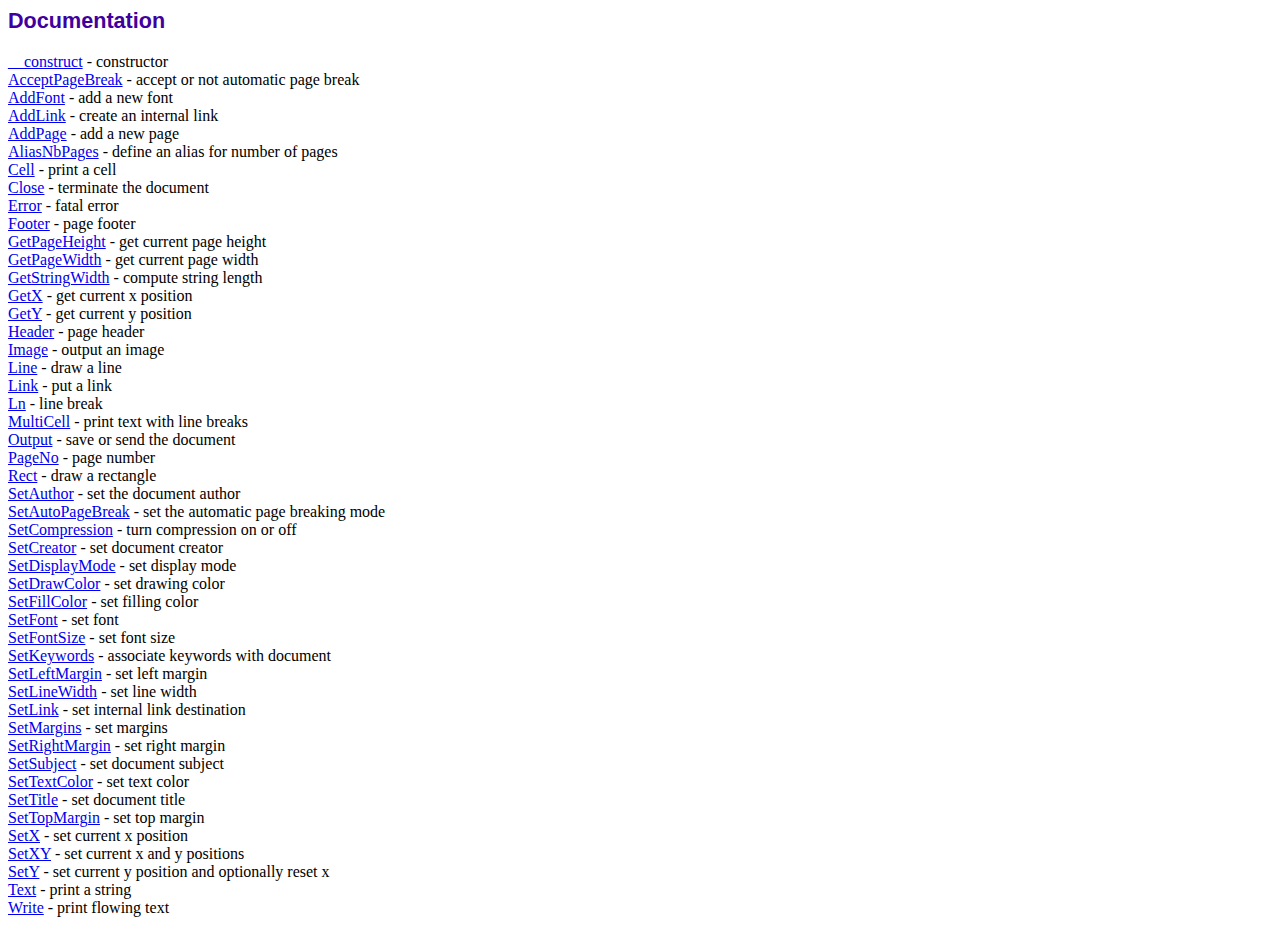
<file: fpdf/doc/index.htm>
<!DOCTYPE html PUBLIC "-//W3C//DTD HTML 4.01 Transitional//EN">
<html>
<head>
<meta http-equiv="Content-Type" content="text/html; charset=UTF-8">
<title>Documentation</title>
<link type="text/css" rel="stylesheet" href="../fpdf.css">
</head>
<body>
<h1>Documentation</h1>
<a href="__construct.htm">__construct</a> - constructor<br>
<a href="acceptpagebreak.htm">AcceptPageBreak</a> - accept or not automatic page break<br>
<a href="addfont.htm">AddFont</a> - add a new font<br>
<a href="addlink.htm">AddLink</a> - create an internal link<br>
<a href="addpage.htm">AddPage</a> - add a new page<br>
<a href="aliasnbpages.htm">AliasNbPages</a> - define an alias for number of pages<br>
<a href="cell.htm">Cell</a> - print a cell<br>
<a href="close.htm">Close</a> - terminate the document<br>
<a href="error.htm">Error</a> - fatal error<br>
<a href="footer.htm">Footer</a> - page footer<br>
<a href="getpageheight.htm">GetPageHeight</a> - get current page height<br>
<a href="getpagewidth.htm">GetPageWidth</a> - get current page width<br>
<a href="getstringwidth.htm">GetStringWidth</a> - compute string length<br>
<a href="getx.htm">GetX</a> - get current x position<br>
<a href="gety.htm">GetY</a> - get current y position<br>
<a href="header.htm">Header</a> - page header<br>
<a href="image.htm">Image</a> - output an image<br>
<a href="line.htm">Line</a> - draw a line<br>
<a href="link.htm">Link</a> - put a link<br>
<a href="ln.htm">Ln</a> - line break<br>
<a href="multicell.htm">MultiCell</a> - print text with line breaks<br>
<a href="output.htm">Output</a> - save or send the document<br>
<a href="pageno.htm">PageNo</a> - page number<br>
<a href="rect.htm">Rect</a> - draw a rectangle<br>
<a href="setauthor.htm">SetAuthor</a> - set the document author<br>
<a href="setautopagebreak.htm">SetAutoPageBreak</a> - set the automatic page breaking mode<br>
<a href="setcompression.htm">SetCompression</a> - turn compression on or off<br>
<a href="setcreator.htm">SetCreator</a> - set document creator<br>
<a href="setdisplaymode.htm">SetDisplayMode</a> - set display mode<br>
<a href="setdrawcolor.htm">SetDrawColor</a> - set drawing color<br>
<a href="setfillcolor.htm">SetFillColor</a> - set filling color<br>
<a href="setfont.htm">SetFont</a> - set font<br>
<a href="setfontsize.htm">SetFontSize</a> - set font size<br>
<a href="setkeywords.htm">SetKeywords</a> - associate keywords with document<br>
<a href="setleftmargin.htm">SetLeftMargin</a> - set left margin<br>
<a href="setlinewidth.htm">SetLineWidth</a> - set line width<br>
<a href="setlink.htm">SetLink</a> - set internal link destination<br>
<a href="setmargins.htm">SetMargins</a> - set margins<br>
<a href="setrightmargin.htm">SetRightMargin</a> - set right margin<br>
<a href="setsubject.htm">SetSubject</a> - set document subject<br>
<a href="settextcolor.htm">SetTextColor</a> - set text color<br>
<a href="settitle.htm">SetTitle</a> - set document title<br>
<a href="settopmargin.htm">SetTopMargin</a> - set top margin<br>
<a href="setx.htm">SetX</a> - set current x position<br>
<a href="setxy.htm">SetXY</a> - set current x and y positions<br>
<a href="sety.htm">SetY</a> - set current y position and optionally reset x<br>
<a href="text.htm">Text</a> - print a string<br>
<a href="write.htm">Write</a> - print flowing text<br>
</body>
</html>
</file>
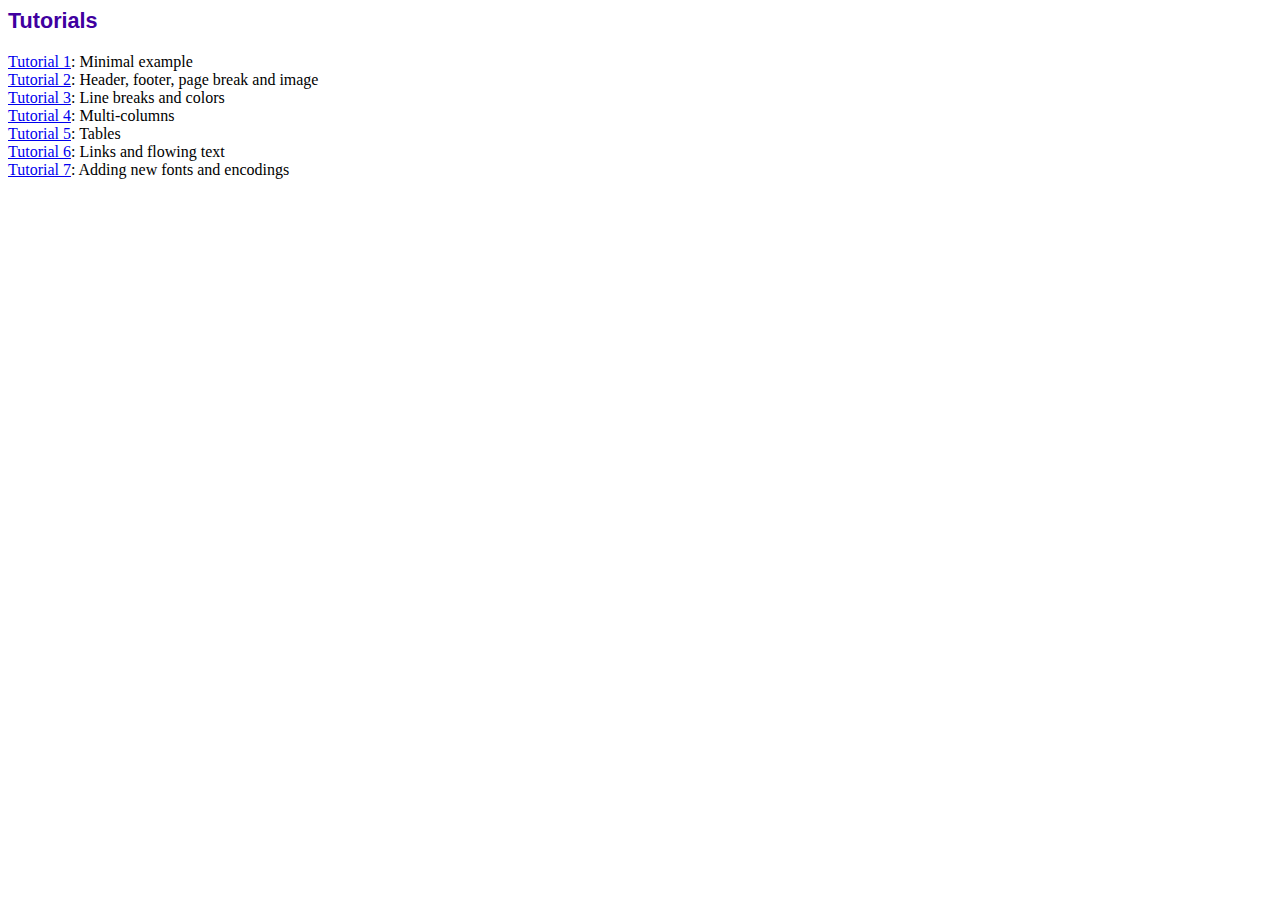
<file: fpdf/tutorial/index.htm>
<!DOCTYPE html PUBLIC "-//W3C//DTD HTML 4.01 Transitional//EN">
<html>
<head>
<meta http-equiv="Content-Type" content="text/html; charset=UTF-8">
<title>Tutorials</title>
<link type="text/css" rel="stylesheet" href="../fpdf.css">
</head>
<body>
<h1>Tutorials</h1>
<ul style="list-style-type:none; margin-left:0; padding-left:0">
<li><a href="tuto1.htm">Tutorial 1</a>: Minimal example</li>
<li><a href="tuto2.htm">Tutorial 2</a>: Header, footer, page break and image</li>
<li><a href="tuto3.htm">Tutorial 3</a>: Line breaks and colors</li>
<li><a href="tuto4.htm">Tutorial 4</a>: Multi-columns</li>
<li><a href="tuto5.htm">Tutorial 5</a>: Tables</li>
<li><a href="tuto6.htm">Tutorial 6</a>: Links and flowing text</li>
<li><a href="tuto7.htm">Tutorial 7</a>: Adding new fonts and encodings</li>
</ul>
</body>
</html>
</file>
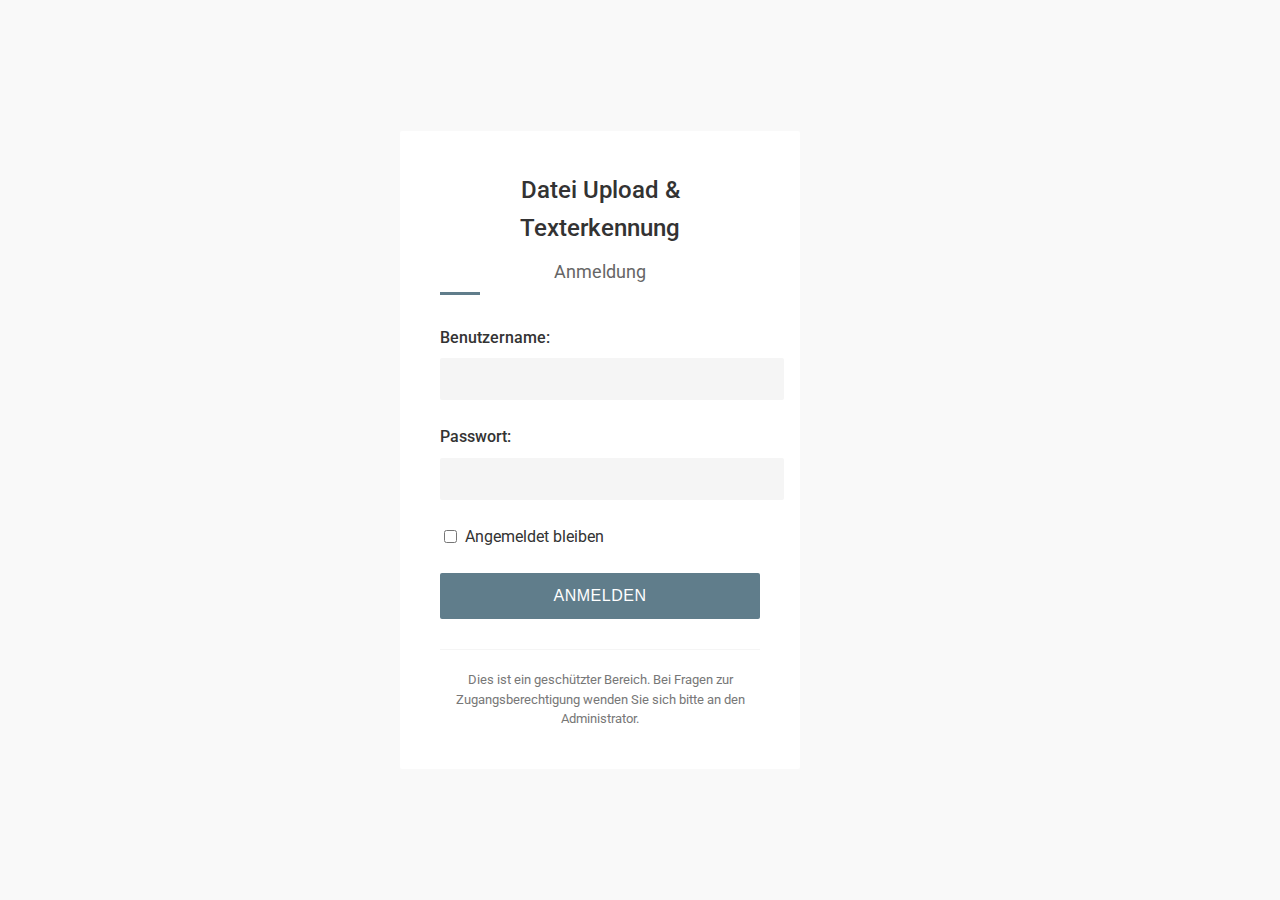
<file: login.html>
<!DOCTYPE html>
<html lang="de">
<head>
    <meta charset="UTF-8">
    <meta name="viewport" content="width=device-width, initial-scale=1.0">
    <title>Login - Datei Upload & Texterkennung</title>
    
    <!-- Google Fonts -->
    <link rel="preconnect" href="https://fonts.googleapis.com">
    <link rel="preconnect" href="https://fonts.gstatic.com" crossorigin>
    <link href="https://fonts.googleapis.com/css2?family=Roboto:wght@300;400;500;700&display=swap" rel="stylesheet">
    
    <!-- CSS-Dateien -->
    <link rel="stylesheet" href="styles/main.css">
    <link rel="stylesheet" href="styles/layout.css">
    <link rel="stylesheet" href="styles/components.css">
    <link rel="stylesheet" href="styles/login.css">
</head>
<body>
    <div class="login-container">
        <div class="login-box">
            <h1>Datei Upload & Texterkennung</h1>
            <h2>Anmeldung</h2>
            
            <div id="login-message" class="message hidden"></div>
            
            <form id="login-form" action="auth/login.php" method="post">
                <div class="form-group">
                    <label for="username">Benutzername:</label>
                    <input type="text" id="username" name="username" required>
                </div>
                
                <div class="form-group">
                    <label for="password">Passwort:</label>
                    <input type="password" id="password" name="password" required>
                </div>
                
                <div class="form-group remember-me">
                    <input type="checkbox" id="remember" name="remember">
                    <label for="remember">Angemeldet bleiben</label>
                </div>
                
                <button type="submit" class="btn btn-primary btn-full">Anmelden</button>
            </form>
            
            <div class="login-info">
                <p>Dies ist ein geschützter Bereich. Bei Fragen zur Zugangsberechtigung wenden Sie sich bitte an den Administrator.</p>
            </div>
        </div>
    </div>
    
    <script src="js/login.js"></script>
</body>
</html>
</file>
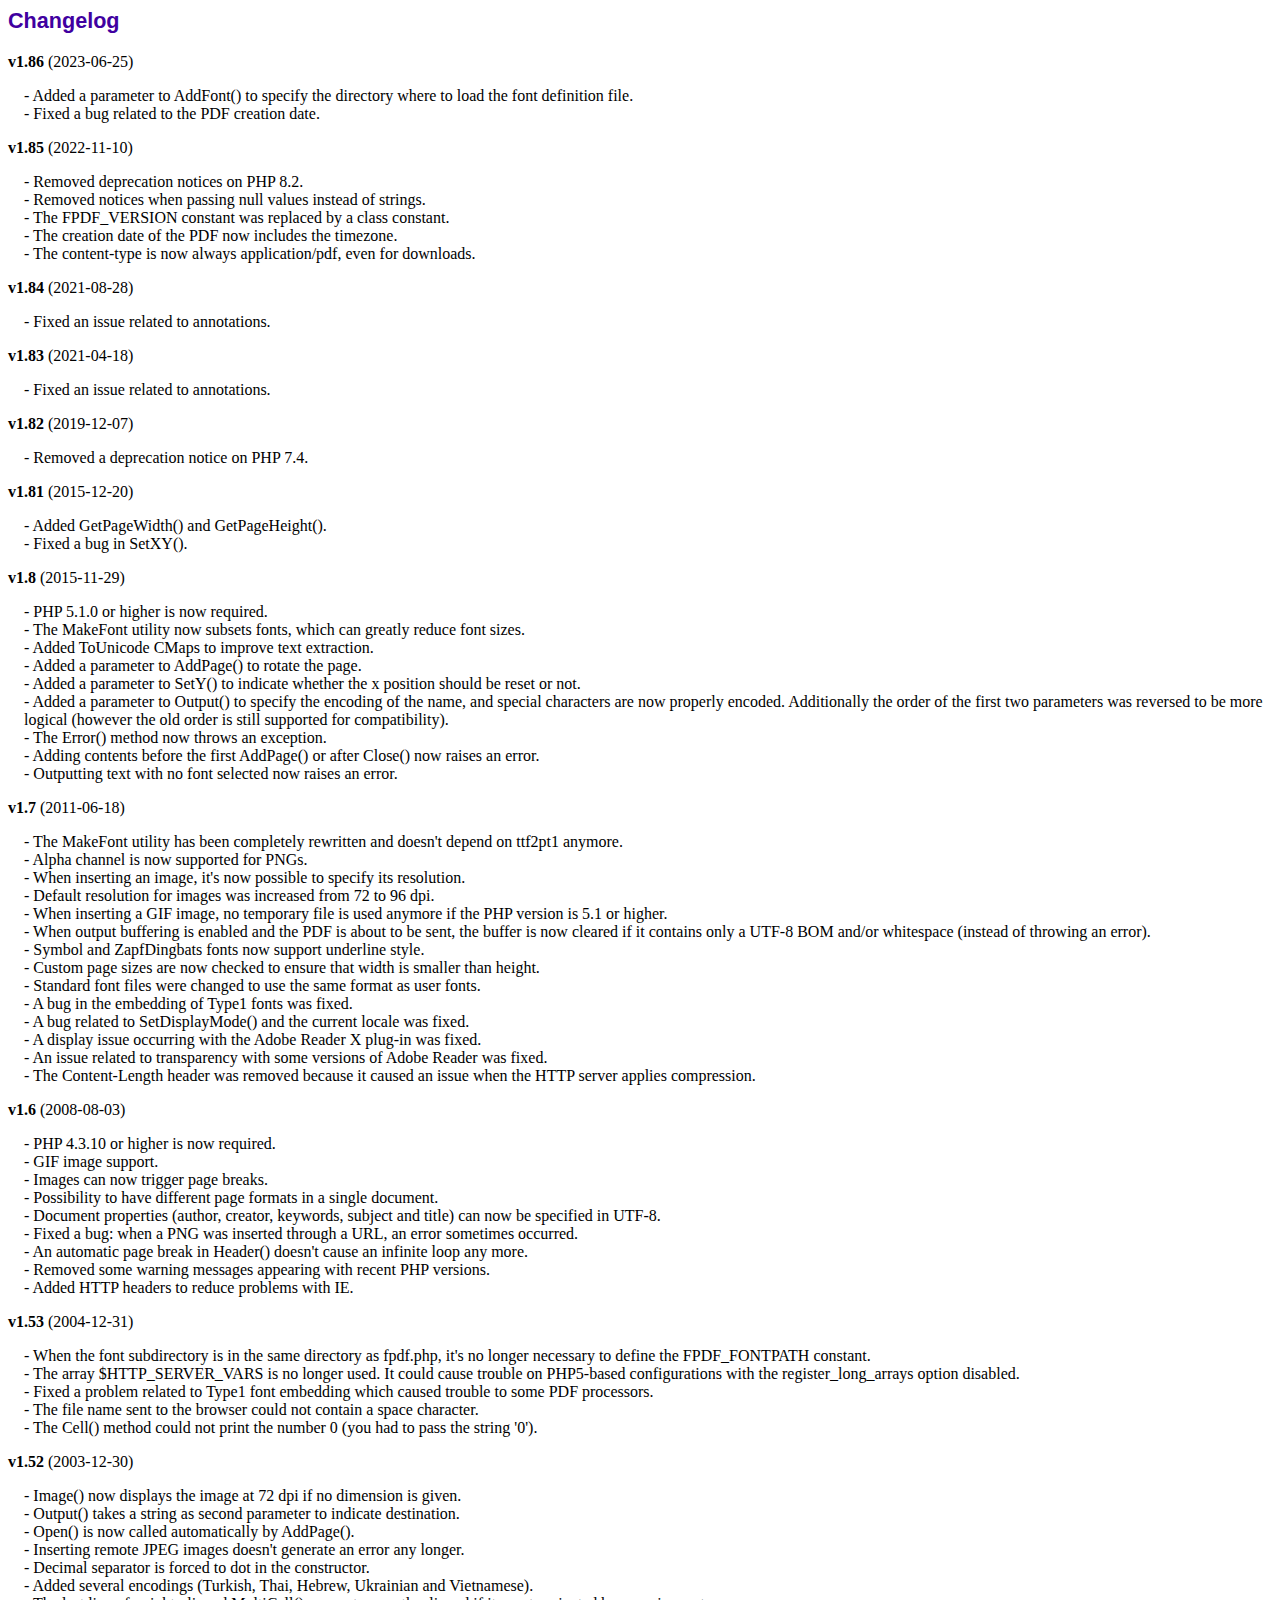
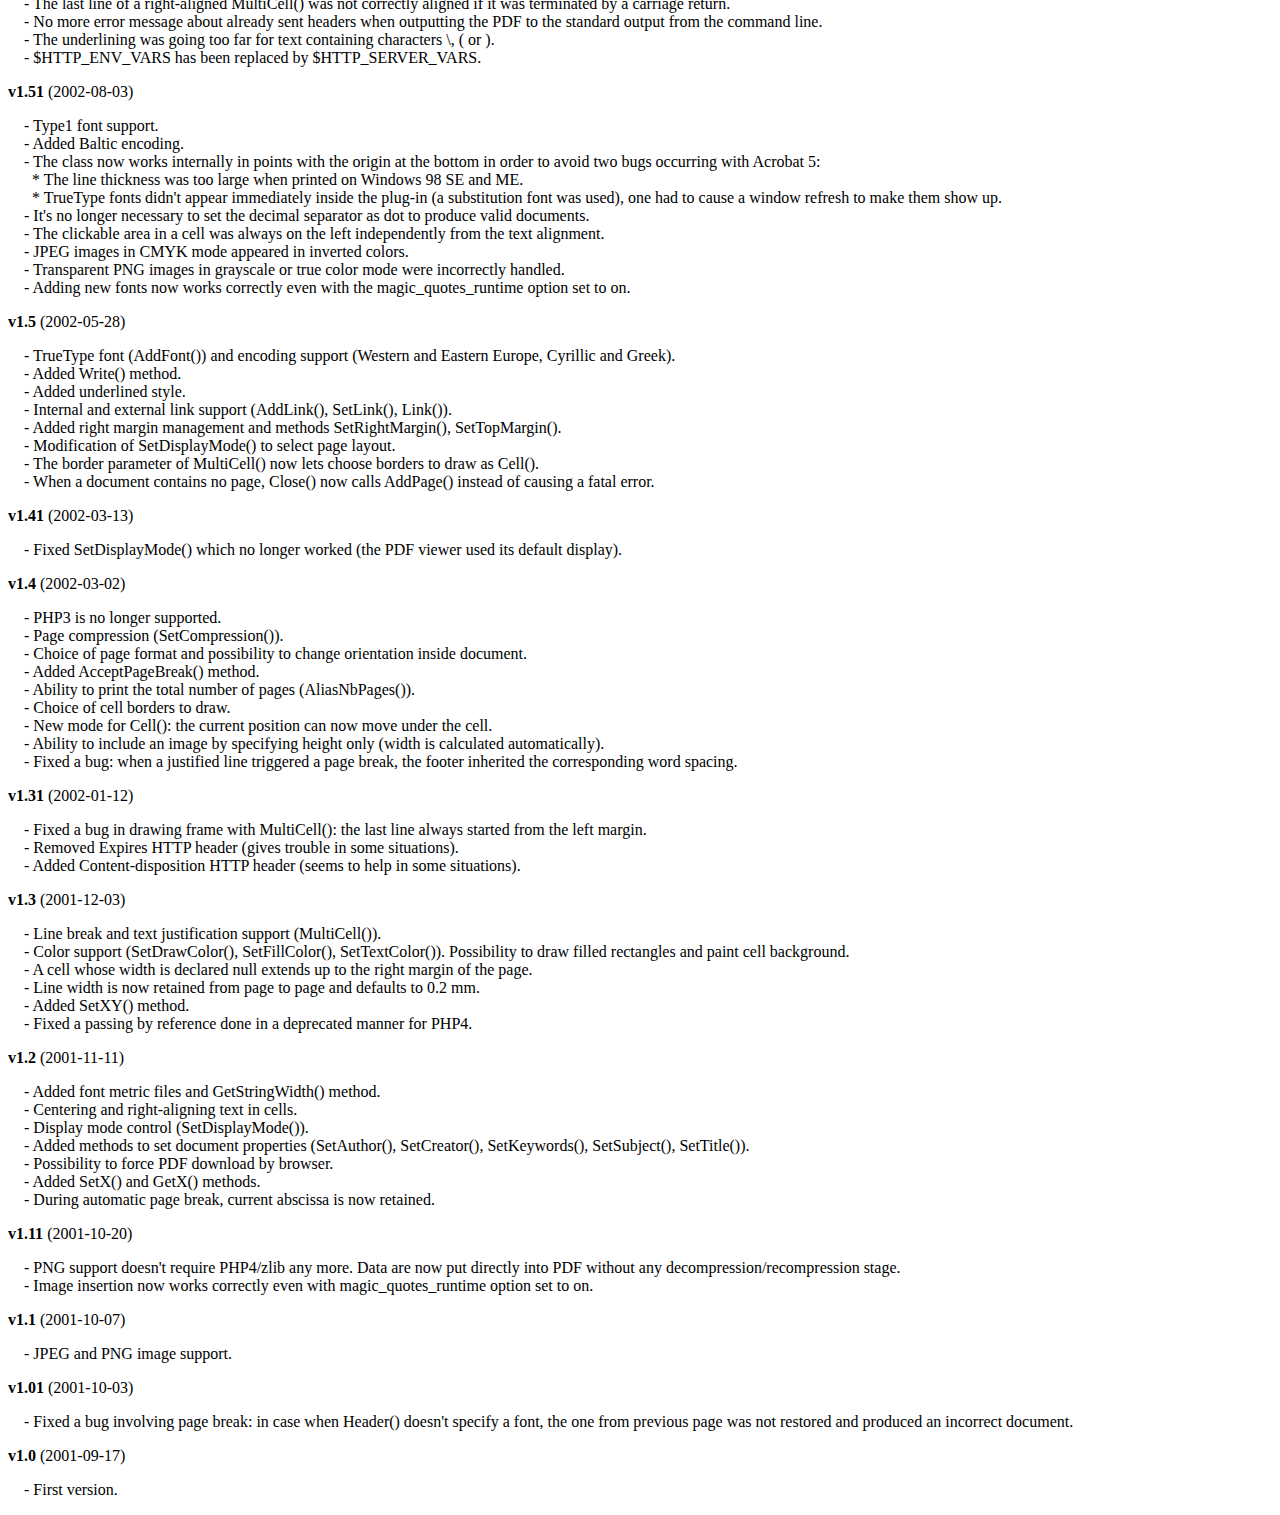
<file: fpdf/changelog.htm>
<!DOCTYPE html PUBLIC "-//W3C//DTD HTML 4.01 Transitional//EN">
<html>
<head>
<meta http-equiv="Content-Type" content="text/html; charset=UTF-8">
<title>Changelog</title>
<link type="text/css" rel="stylesheet" href="fpdf.css">
<style type="text/css">
dd {margin:1em 0 1em 1em}
</style>
</head>
<body>
<h1>Changelog</h1>
<dl>
<dt><strong>v1.86</strong> (2023-06-25)</dt>
<dd>
- Added a parameter to AddFont() to specify the directory where to load the font definition file.<br>
- Fixed a bug related to the PDF creation date.<br>
</dd>
<dt><strong>v1.85</strong> (2022-11-10)</dt>
<dd>
- Removed deprecation notices on PHP 8.2.<br>
- Removed notices when passing null values instead of strings.<br>
- The FPDF_VERSION constant was replaced by a class constant.<br>
- The creation date of the PDF now includes the timezone.<br>
- The content-type is now always application/pdf, even for downloads.<br>
</dd>
<dt><strong>v1.84</strong> (2021-08-28)</dt>
<dd>
- Fixed an issue related to annotations.<br>
</dd>
<dt><strong>v1.83</strong> (2021-04-18)</dt>
<dd>
- Fixed an issue related to annotations.<br>
</dd>
<dt><strong>v1.82</strong> (2019-12-07)</dt>
<dd>
- Removed a deprecation notice on PHP 7.4.<br>
</dd>
<dt><strong>v1.81</strong> (2015-12-20)</dt>
<dd>
- Added GetPageWidth() and GetPageHeight().<br>
- Fixed a bug in SetXY().<br>
</dd>
<dt><strong>v1.8</strong> (2015-11-29)</dt>
<dd>
- PHP 5.1.0 or higher is now required.<br>
- The MakeFont utility now subsets fonts, which can greatly reduce font sizes.<br>
- Added ToUnicode CMaps to improve text extraction.<br>
- Added a parameter to AddPage() to rotate the page.<br>
- Added a parameter to SetY() to indicate whether the x position should be reset or not.<br>
- Added a parameter to Output() to specify the encoding of the name, and special characters are now properly encoded. Additionally the order of the first two parameters was reversed to be more logical (however the old order is still supported for compatibility).<br>
- The Error() method now throws an exception.<br>
- Adding contents before the first AddPage() or after Close() now raises an error.<br>
- Outputting text with no font selected now raises an error.<br>
</dd>
<dt><strong>v1.7</strong> (2011-06-18)</dt>
<dd>
- The MakeFont utility has been completely rewritten and doesn't depend on ttf2pt1 anymore.<br>
- Alpha channel is now supported for PNGs.<br>
- When inserting an image, it's now possible to specify its resolution.<br>
- Default resolution for images was increased from 72 to 96 dpi.<br>
- When inserting a GIF image, no temporary file is used anymore if the PHP version is 5.1 or higher.<br>
- When output buffering is enabled and the PDF is about to be sent, the buffer is now cleared if it contains only a UTF-8 BOM and/or whitespace (instead of throwing an error).<br>
- Symbol and ZapfDingbats fonts now support underline style.<br>
- Custom page sizes are now checked to ensure that width is smaller than height.<br>
- Standard font files were changed to use the same format as user fonts.<br>
- A bug in the embedding of Type1 fonts was fixed.<br>
- A bug related to SetDisplayMode() and the current locale was fixed.<br>
- A display issue occurring with the Adobe Reader X plug-in was fixed.<br>
- An issue related to transparency with some versions of Adobe Reader was fixed.<br>
- The Content-Length header was removed because it caused an issue when the HTTP server applies compression.<br>
</dd>
<dt><strong>v1.6</strong> (2008-08-03)</dt>
<dd>
- PHP 4.3.10 or higher is now required.<br>
- GIF image support.<br>
- Images can now trigger page breaks.<br>
- Possibility to have different page formats in a single document.<br>
- Document properties (author, creator, keywords, subject and title) can now be specified in UTF-8.<br>
- Fixed a bug: when a PNG was inserted through a URL, an error sometimes occurred.<br>
- An automatic page break in Header() doesn't cause an infinite loop any more.<br>
- Removed some warning messages appearing with recent PHP versions.<br>
- Added HTTP headers to reduce problems with IE.<br>
</dd>
<dt><strong>v1.53</strong> (2004-12-31)</dt>
<dd>
- When the font subdirectory is in the same directory as fpdf.php, it's no longer necessary to define the FPDF_FONTPATH constant.<br>
- The array $HTTP_SERVER_VARS is no longer used. It could cause trouble on PHP5-based configurations with the register_long_arrays option disabled.<br>
- Fixed a problem related to Type1 font embedding which caused trouble to some PDF processors.<br>
- The file name sent to the browser could not contain a space character.<br>
- The Cell() method could not print the number 0 (you had to pass the string '0').<br>
</dd>
<dt><strong>v1.52</strong> (2003-12-30)</dt>
<dd>
- Image() now displays the image at 72 dpi if no dimension is given.<br>
- Output() takes a string as second parameter to indicate destination.<br>
- Open() is now called automatically by AddPage().<br>
- Inserting remote JPEG images doesn't generate an error any longer.<br>
- Decimal separator is forced to dot in the constructor.<br>
- Added several encodings (Turkish, Thai, Hebrew, Ukrainian and Vietnamese).<br>
- The last line of a right-aligned MultiCell() was not correctly aligned if it was terminated by a carriage return.<br>
- No more error message about already sent headers when outputting the PDF to the standard output from the command line.<br>
- The underlining was going too far for text containing characters \, ( or ).<br>
- $HTTP_ENV_VARS has been replaced by $HTTP_SERVER_VARS.<br>
</dd>
<dt><strong>v1.51</strong> (2002-08-03)</dt>
<dd>
- Type1 font support.<br>
- Added Baltic encoding.<br>
- The class now works internally in points with the origin at the bottom in order to avoid two bugs occurring with Acrobat 5:<br>&nbsp;&nbsp;* The line thickness was too large when printed on Windows 98 SE and ME.<br>&nbsp;&nbsp;* TrueType fonts didn't appear immediately inside the plug-in (a substitution font was used), one had to cause a window refresh to make them show up.<br>
- It's no longer necessary to set the decimal separator as dot to produce valid documents.<br>
- The clickable area in a cell was always on the left independently from the text alignment.<br>
- JPEG images in CMYK mode appeared in inverted colors.<br>
- Transparent PNG images in grayscale or true color mode were incorrectly handled.<br>
- Adding new fonts now works correctly even with the magic_quotes_runtime option set to on.<br>
</dd>
<dt><strong>v1.5</strong> (2002-05-28)</dt>
<dd>
- TrueType font (AddFont()) and encoding support (Western and Eastern Europe, Cyrillic and Greek).<br>
- Added Write() method.<br>
- Added underlined style.<br>
- Internal and external link support (AddLink(), SetLink(), Link()).<br>
- Added right margin management and methods SetRightMargin(), SetTopMargin().<br>
- Modification of SetDisplayMode() to select page layout.<br>
- The border parameter of MultiCell() now lets choose borders to draw as Cell().<br>
- When a document contains no page, Close() now calls AddPage() instead of causing a fatal error.<br>
</dd>
<dt><strong>v1.41</strong> (2002-03-13)</dt>
<dd>
- Fixed SetDisplayMode() which no longer worked (the PDF viewer used its default display).<br>
</dd>
<dt><strong>v1.4</strong> (2002-03-02)</dt>
<dd>
- PHP3 is no longer supported.<br>
- Page compression (SetCompression()).<br>
- Choice of page format and possibility to change orientation inside document.<br>
- Added AcceptPageBreak() method.<br>
- Ability to print the total number of pages (AliasNbPages()).<br>
- Choice of cell borders to draw.<br>
- New mode for Cell(): the current position can now move under the cell.<br>
- Ability to include an image by specifying height only (width is calculated automatically).<br>
- Fixed a bug: when a justified line triggered a page break, the footer inherited the corresponding word spacing.<br>
</dd>
<dt><strong>v1.31</strong> (2002-01-12)</dt>
<dd>
- Fixed a bug in drawing frame with MultiCell(): the last line always started from the left margin.<br>
- Removed Expires HTTP header (gives trouble in some situations).<br>
- Added Content-disposition HTTP header (seems to help in some situations).<br>
</dd>
<dt><strong>v1.3</strong> (2001-12-03)</dt>
<dd>
- Line break and text justification support (MultiCell()).<br>
- Color support (SetDrawColor(), SetFillColor(), SetTextColor()). Possibility to draw filled rectangles and paint cell background.<br>
- A cell whose width is declared null extends up to the right margin of the page.<br>
- Line width is now retained from page to page and defaults to 0.2 mm.<br>
- Added SetXY() method.<br>
- Fixed a passing by reference done in a deprecated manner for PHP4.<br>
</dd>
<dt><strong>v1.2</strong> (2001-11-11)</dt>
<dd>
- Added font metric files and GetStringWidth() method.<br>
- Centering and right-aligning text in cells.<br>
- Display mode control (SetDisplayMode()).<br>
- Added methods to set document properties (SetAuthor(), SetCreator(), SetKeywords(), SetSubject(), SetTitle()).<br>
- Possibility to force PDF download by browser.<br>
- Added SetX() and GetX() methods.<br>
- During automatic page break, current abscissa is now retained.<br>
</dd>
<dt><strong>v1.11</strong> (2001-10-20)</dt>
<dd>
- PNG support doesn't require PHP4/zlib any more. Data are now put directly into PDF without any decompression/recompression stage.<br>
- Image insertion now works correctly even with magic_quotes_runtime option set to on.<br>
</dd>
<dt><strong>v1.1</strong> (2001-10-07)</dt>
<dd>
- JPEG and PNG image support.<br>
</dd>
<dt><strong>v1.01</strong> (2001-10-03)</dt>
<dd>
- Fixed a bug involving page break: in case when Header() doesn't specify a font, the one from previous page was not restored and produced an incorrect document.<br>
</dd>
<dt><strong>v1.0</strong> (2001-09-17)</dt>
<dd>
- First version.<br>
</dd>
</dl>
</body>
</html>
</file>
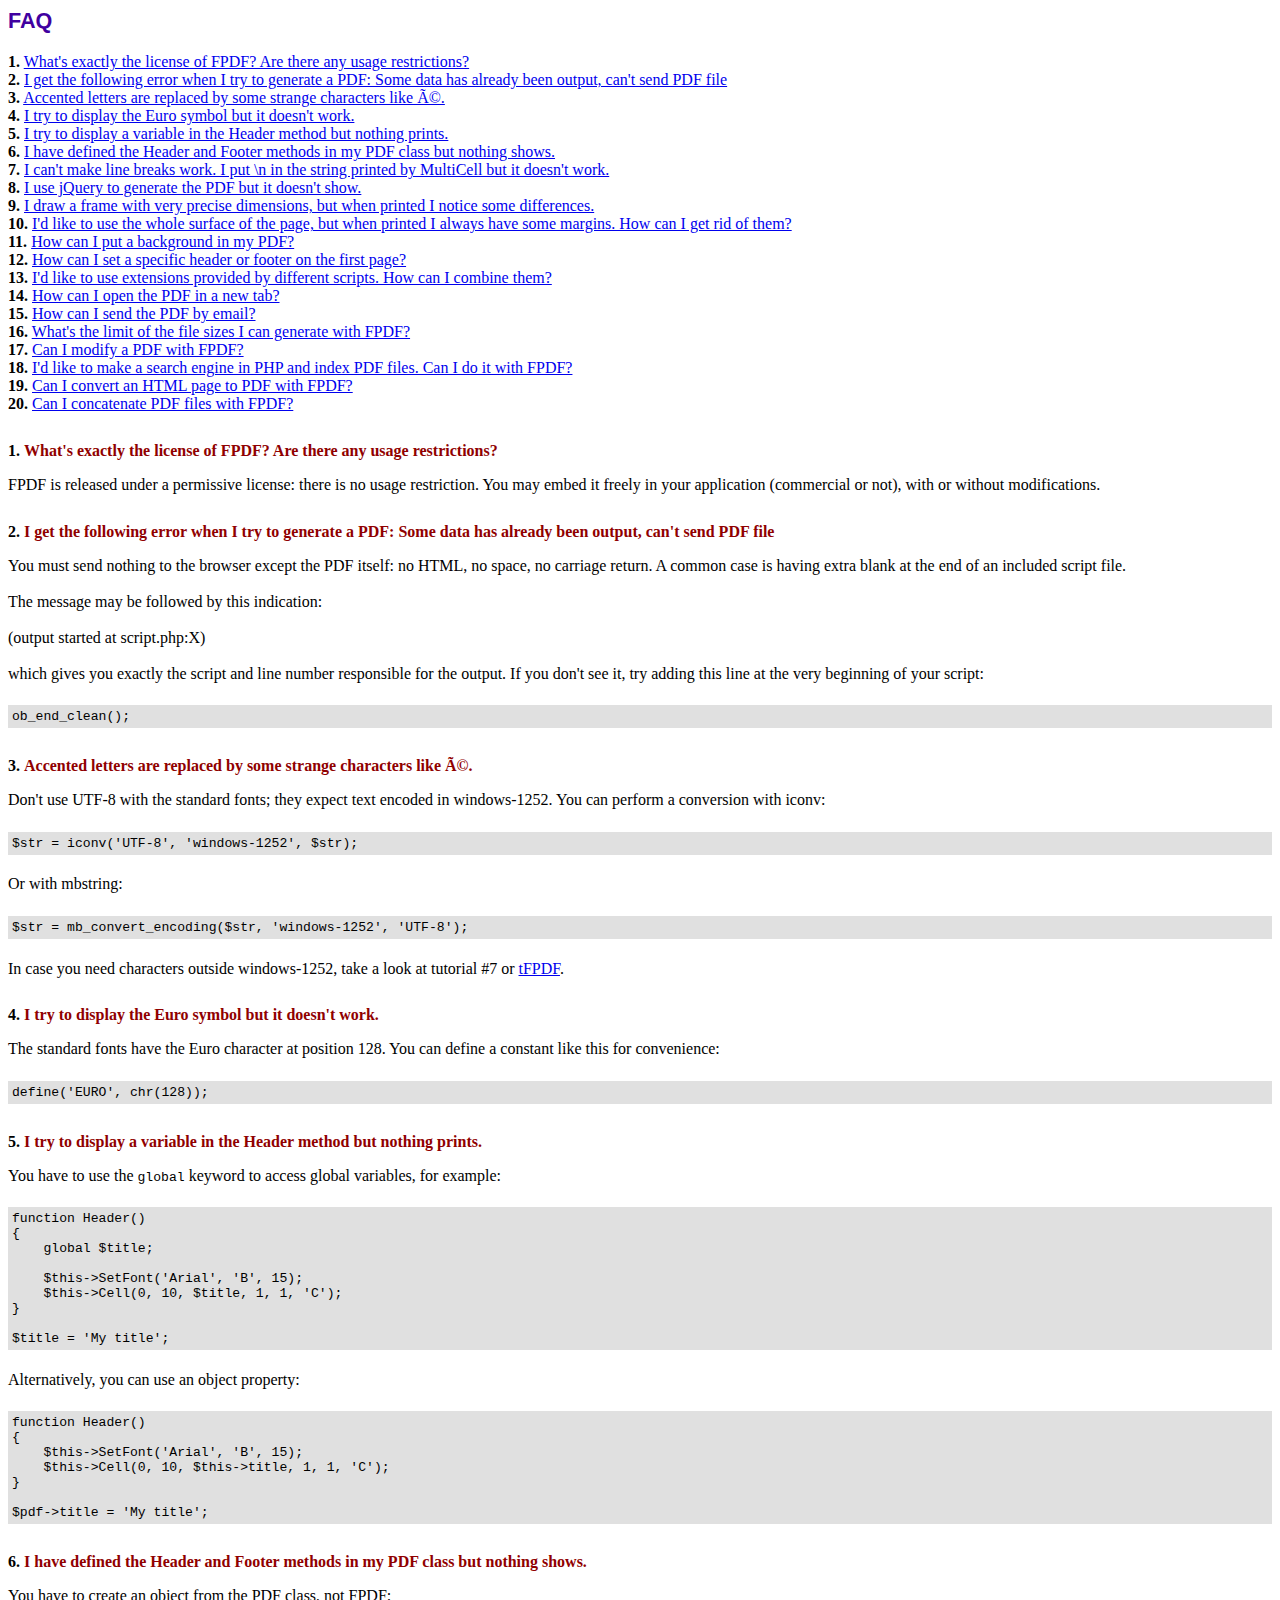
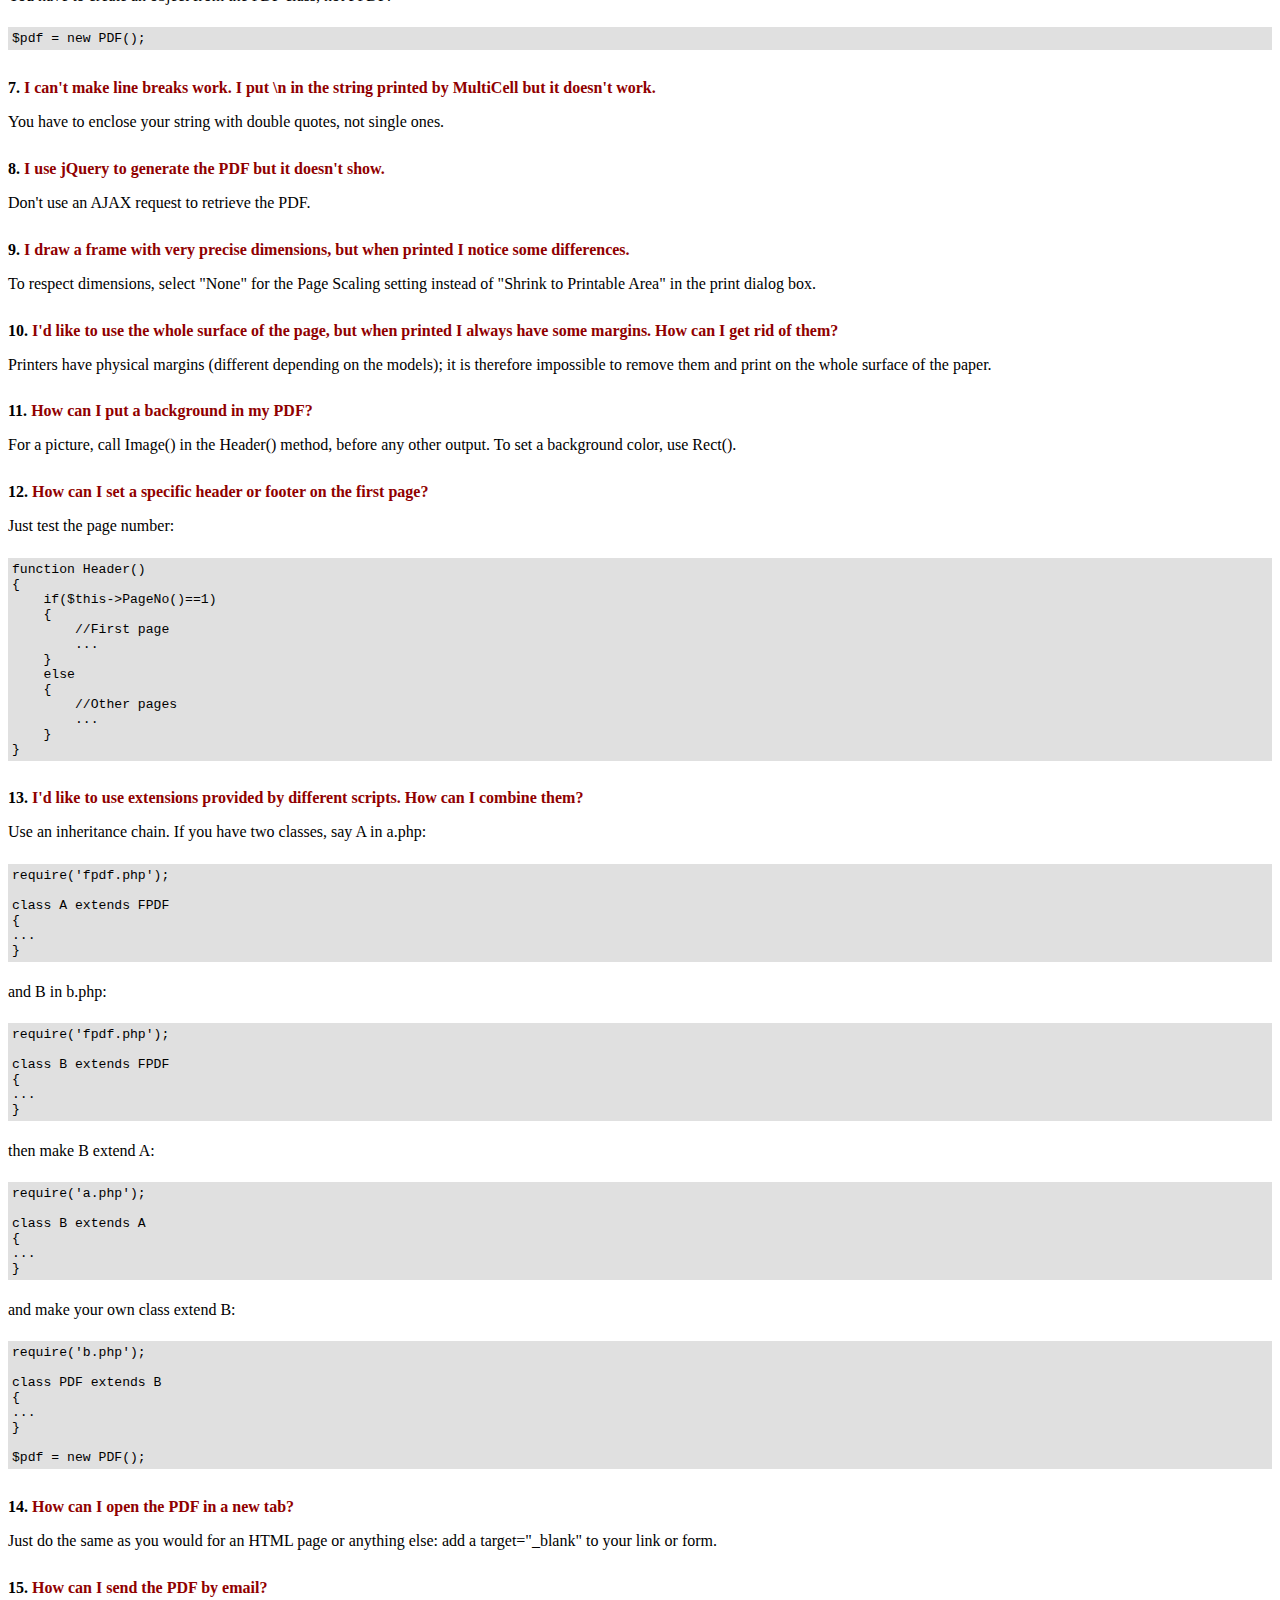
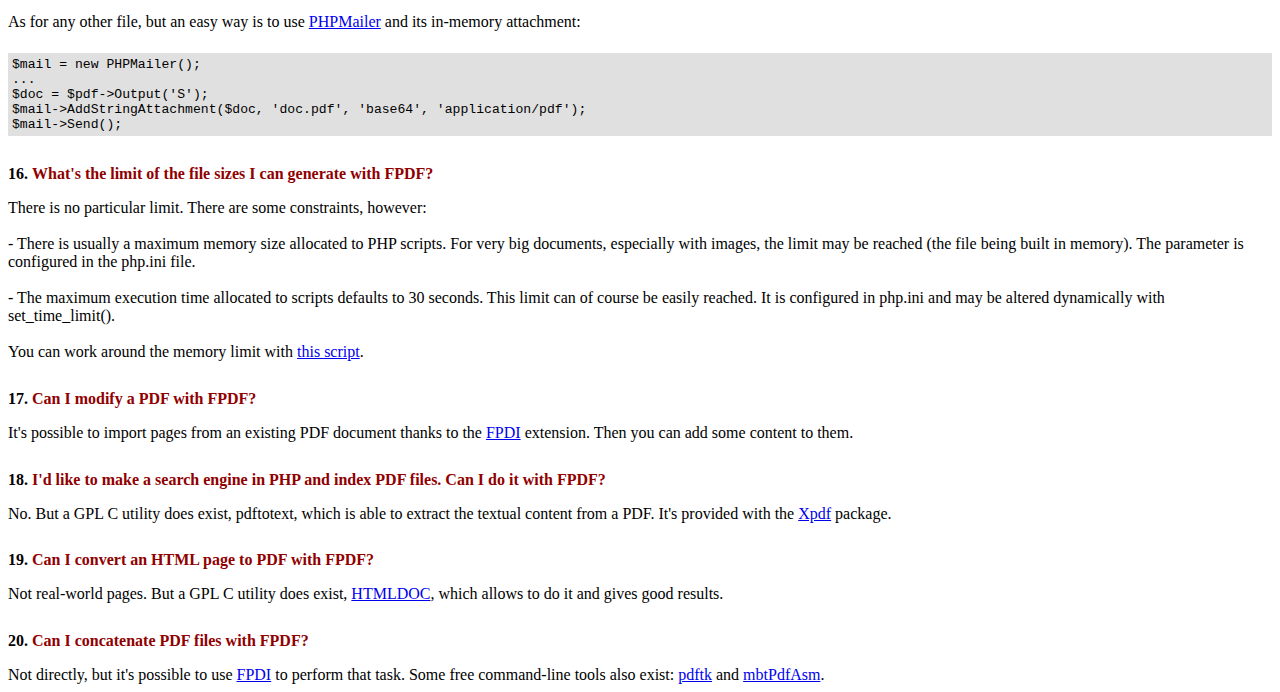
<file: fpdf/FAQ.htm>
<!DOCTYPE html PUBLIC "-//W3C//DTD HTML 4.01 Transitional//EN">
<html>
<head>
<meta http-equiv="Content-Type" content="text/html; charset=UTF-8">
<title>FAQ</title>
<link type="text/css" rel="stylesheet" href="fpdf.css">
<style type="text/css">
ul {list-style-type:none; margin:0; padding:0}
ul#answers li {margin-top:1.8em}
.question {font-weight:bold; color:#900000}
</style>
</head>
<body>
<h1>FAQ</h1>
<ul>
<li><b>1.</b> <a href='#q1'>What's exactly the license of FPDF? Are there any usage restrictions?</a></li>
<li><b>2.</b> <a href='#q2'>I get the following error when I try to generate a PDF: Some data has already been output, can't send PDF file</a></li>
<li><b>3.</b> <a href='#q3'>Accented letters are replaced by some strange characters like Ã©.</a></li>
<li><b>4.</b> <a href='#q4'>I try to display the Euro symbol but it doesn't work.</a></li>
<li><b>5.</b> <a href='#q5'>I try to display a variable in the Header method but nothing prints.</a></li>
<li><b>6.</b> <a href='#q6'>I have defined the Header and Footer methods in my PDF class but nothing shows.</a></li>
<li><b>7.</b> <a href='#q7'>I can't make line breaks work. I put \n in the string printed by MultiCell but it doesn't work.</a></li>
<li><b>8.</b> <a href='#q8'>I use jQuery to generate the PDF but it doesn't show.</a></li>
<li><b>9.</b> <a href='#q9'>I draw a frame with very precise dimensions, but when printed I notice some differences.</a></li>
<li><b>10.</b> <a href='#q10'>I'd like to use the whole surface of the page, but when printed I always have some margins. How can I get rid of them?</a></li>
<li><b>11.</b> <a href='#q11'>How can I put a background in my PDF?</a></li>
<li><b>12.</b> <a href='#q12'>How can I set a specific header or footer on the first page?</a></li>
<li><b>13.</b> <a href='#q13'>I'd like to use extensions provided by different scripts. How can I combine them?</a></li>
<li><b>14.</b> <a href='#q14'>How can I open the PDF in a new tab?</a></li>
<li><b>15.</b> <a href='#q15'>How can I send the PDF by email?</a></li>
<li><b>16.</b> <a href='#q16'>What's the limit of the file sizes I can generate with FPDF?</a></li>
<li><b>17.</b> <a href='#q17'>Can I modify a PDF with FPDF?</a></li>
<li><b>18.</b> <a href='#q18'>I'd like to make a search engine in PHP and index PDF files. Can I do it with FPDF?</a></li>
<li><b>19.</b> <a href='#q19'>Can I convert an HTML page to PDF with FPDF?</a></li>
<li><b>20.</b> <a href='#q20'>Can I concatenate PDF files with FPDF?</a></li>
</ul>

<ul id='answers'>
<li id='q1'>
<p><b>1.</b> <span class='question'>What's exactly the license of FPDF? Are there any usage restrictions?</span></p>
FPDF is released under a permissive license: there is no usage restriction. You may embed it
freely in your application (commercial or not), with or without modifications.
</li>

<li id='q2'>
<p><b>2.</b> <span class='question'>I get the following error when I try to generate a PDF: Some data has already been output, can't send PDF file</span></p>
You must send nothing to the browser except the PDF itself: no HTML, no space, no carriage return. A common
case is having extra blank at the end of an included script file.<br>
<br>
The message may be followed by this indication:<br>
<br>
(output started at script.php:X)<br>
<br>
which gives you exactly the script and line number responsible for the output. If you don't see it,
try adding this line at the very beginning of your script:
<div class="doc-source">
<pre><code>ob_end_clean();</code></pre>
</div>
</li>

<li id='q3'>
<p><b>3.</b> <span class='question'>Accented letters are replaced by some strange characters like Ã©.</span></p>
Don't use UTF-8 with the standard fonts; they expect text encoded in windows-1252.
You can perform a conversion with iconv:
<div class="doc-source">
<pre><code>$str = iconv('UTF-8', 'windows-1252', $str);</code></pre>
</div>
Or with mbstring:
<div class="doc-source">
<pre><code>$str = mb_convert_encoding($str, 'windows-1252', 'UTF-8');</code></pre>
</div>
In case you need characters outside windows-1252, take a look at tutorial #7 or
<a href="http://www.fpdf.org/?go=script&amp;id=92" target="_blank">tFPDF</a>.
</li>

<li id='q4'>
<p><b>4.</b> <span class='question'>I try to display the Euro symbol but it doesn't work.</span></p>
The standard fonts have the Euro character at position 128. You can define a constant like this
for convenience:
<div class="doc-source">
<pre><code>define('EURO', chr(128));</code></pre>
</div>
</li>

<li id='q5'>
<p><b>5.</b> <span class='question'>I try to display a variable in the Header method but nothing prints.</span></p>
You have to use the <code>global</code> keyword to access global variables, for example:
<div class="doc-source">
<pre><code>function Header()
{
    global $title;

    $this-&gt;SetFont('Arial', 'B', 15);
    $this-&gt;Cell(0, 10, $title, 1, 1, 'C');
}

$title = 'My title';</code></pre>
</div>
Alternatively, you can use an object property:
<div class="doc-source">
<pre><code>function Header()
{
    $this-&gt;SetFont('Arial', 'B', 15);
    $this-&gt;Cell(0, 10, $this-&gt;title, 1, 1, 'C');
}

$pdf-&gt;title = 'My title';</code></pre>
</div>
</li>

<li id='q6'>
<p><b>6.</b> <span class='question'>I have defined the Header and Footer methods in my PDF class but nothing shows.</span></p>
You have to create an object from the PDF class, not FPDF:
<div class="doc-source">
<pre><code>$pdf = new PDF();</code></pre>
</div>
</li>

<li id='q7'>
<p><b>7.</b> <span class='question'>I can't make line breaks work. I put \n in the string printed by MultiCell but it doesn't work.</span></p>
You have to enclose your string with double quotes, not single ones.
</li>

<li id='q8'>
<p><b>8.</b> <span class='question'>I use jQuery to generate the PDF but it doesn't show.</span></p>
Don't use an AJAX request to retrieve the PDF.
</li>

<li id='q9'>
<p><b>9.</b> <span class='question'>I draw a frame with very precise dimensions, but when printed I notice some differences.</span></p>
To respect dimensions, select "None" for the Page Scaling setting instead of "Shrink to Printable Area" in the print dialog box.
</li>

<li id='q10'>
<p><b>10.</b> <span class='question'>I'd like to use the whole surface of the page, but when printed I always have some margins. How can I get rid of them?</span></p>
Printers have physical margins (different depending on the models); it is therefore impossible to remove
them and print on the whole surface of the paper.
</li>

<li id='q11'>
<p><b>11.</b> <span class='question'>How can I put a background in my PDF?</span></p>
For a picture, call Image() in the Header() method, before any other output. To set a background color, use Rect().
</li>

<li id='q12'>
<p><b>12.</b> <span class='question'>How can I set a specific header or footer on the first page?</span></p>
Just test the page number:
<div class="doc-source">
<pre><code>function Header()
{
    if($this-&gt;PageNo()==1)
    {
        //First page
        ...
    }
    else
    {
        //Other pages
        ...
    }
}</code></pre>
</div>
</li>

<li id='q13'>
<p><b>13.</b> <span class='question'>I'd like to use extensions provided by different scripts. How can I combine them?</span></p>
Use an inheritance chain. If you have two classes, say A in a.php:
<div class="doc-source">
<pre><code>require('fpdf.php');

class A extends FPDF
{
...
}</code></pre>
</div>
and B in b.php:
<div class="doc-source">
<pre><code>require('fpdf.php');

class B extends FPDF
{
...
}</code></pre>
</div>
then make B extend A:
<div class="doc-source">
<pre><code>require('a.php');

class B extends A
{
...
}</code></pre>
</div>
and make your own class extend B:
<div class="doc-source">
<pre><code>require('b.php');

class PDF extends B
{
...
}

$pdf = new PDF();</code></pre>
</div>
</li>

<li id='q14'>
<p><b>14.</b> <span class='question'>How can I open the PDF in a new tab?</span></p>
Just do the same as you would for an HTML page or anything else: add a target="_blank" to your link or form.
</li>

<li id='q15'>
<p><b>15.</b> <span class='question'>How can I send the PDF by email?</span></p>
As for any other file, but an easy way is to use <a href="https://github.com/PHPMailer/PHPMailer" target="_blank">PHPMailer</a> and
its in-memory attachment:
<div class="doc-source">
<pre><code>$mail = new PHPMailer();
...
$doc = $pdf-&gt;Output('S');
$mail-&gt;AddStringAttachment($doc, 'doc.pdf', 'base64', 'application/pdf');
$mail-&gt;Send();</code></pre>
</div>
</li>

<li id='q16'>
<p><b>16.</b> <span class='question'>What's the limit of the file sizes I can generate with FPDF?</span></p>
There is no particular limit. There are some constraints, however:
<br>
<br>
- There is usually a maximum memory size allocated to PHP scripts. For very big documents,
especially with images, the limit may be reached (the file being built in memory). The
parameter is configured in the php.ini file.
<br>
<br>
- The maximum execution time allocated to scripts defaults to 30 seconds. This limit can of course
be easily reached. It is configured in php.ini and may be altered dynamically with set_time_limit().
<br>
<br>
You can work around the memory limit with <a href="http://www.fpdf.org/?go=script&amp;id=76" target="_blank">this script</a>.
</li>

<li id='q17'>
<p><b>17.</b> <span class='question'>Can I modify a PDF with FPDF?</span></p>
It's possible to import pages from an existing PDF document thanks to the
<a href="https://www.setasign.com/products/fpdi/about/" target="_blank">FPDI</a> extension.
Then you can add some content to them.
</li>

<li id='q18'>
<p><b>18.</b> <span class='question'>I'd like to make a search engine in PHP and index PDF files. Can I do it with FPDF?</span></p>
No. But a GPL C utility does exist, pdftotext, which is able to extract the textual content from a PDF.
It's provided with the <a href="https://www.xpdfreader.com" target="_blank">Xpdf</a> package.
</li>

<li id='q19'>
<p><b>19.</b> <span class='question'>Can I convert an HTML page to PDF with FPDF?</span></p>
Not real-world pages. But a GPL C utility does exist, <a href="https://www.msweet.org/htmldoc/" target="_blank">HTMLDOC</a>,
which allows to do it and gives good results.
</li>

<li id='q20'>
<p><b>20.</b> <span class='question'>Can I concatenate PDF files with FPDF?</span></p>
Not directly, but it's possible to use <a href="https://www.setasign.com/products/fpdi/demos/concatenate-fake/" target="_blank">FPDI</a>
to perform that task. Some free command-line tools also exist:
<a href="https://www.pdflabs.com/tools/pdftk-the-pdf-toolkit/" target="_blank">pdftk</a> and
<a href="http://thierry.schmit.free.fr/spip/spip.php?article15" target="_blank">mbtPdfAsm</a>.
</li>
</ul>
</body>
</html>
</file>
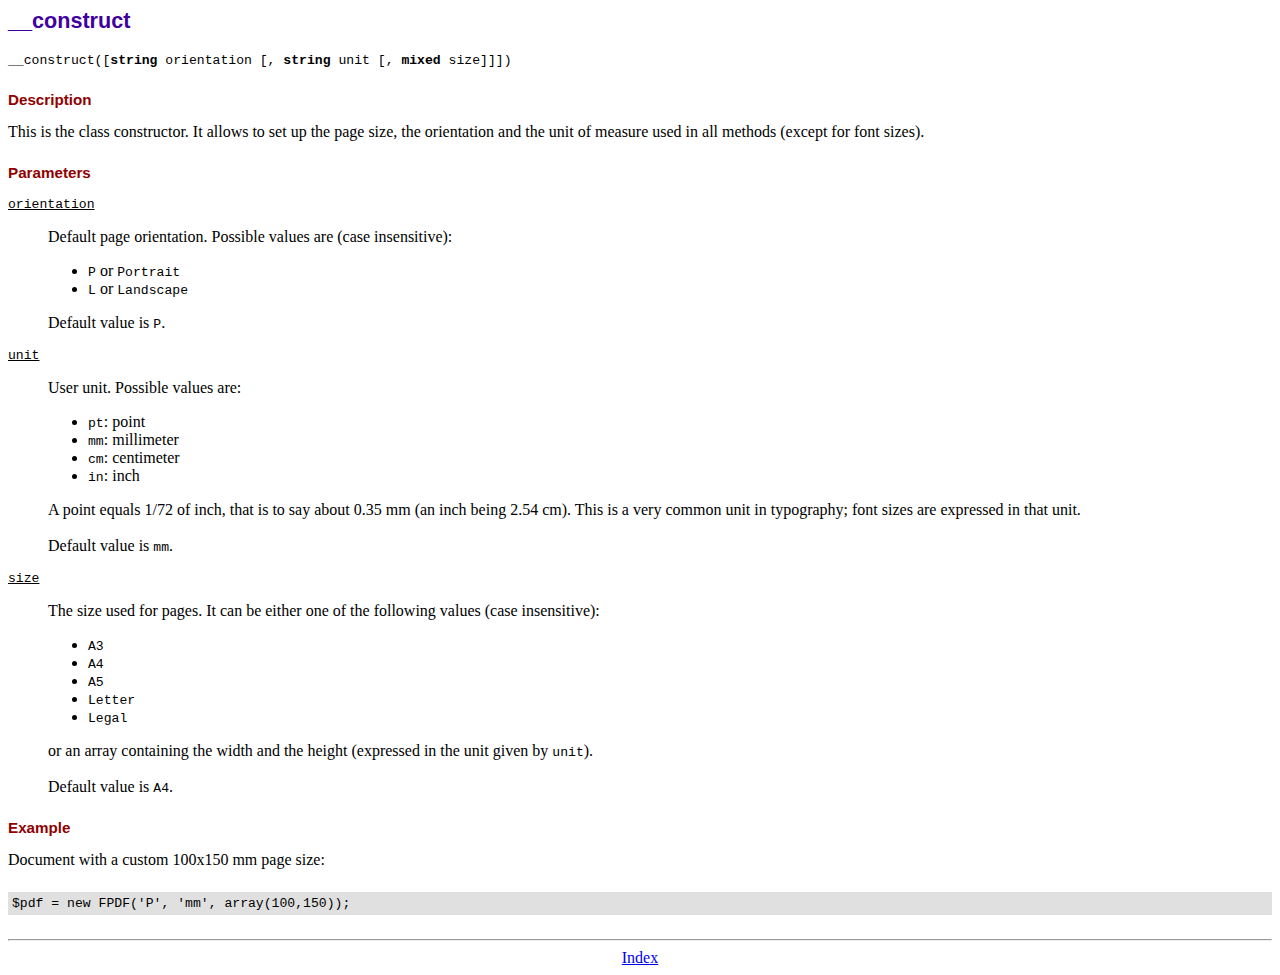
<file: fpdf/doc/__construct.htm>
<!DOCTYPE html PUBLIC "-//W3C//DTD HTML 4.01 Transitional//EN">
<html>
<head>
<meta http-equiv="Content-Type" content="text/html; charset=UTF-8">
<title>__construct</title>
<link type="text/css" rel="stylesheet" href="../fpdf.css">
</head>
<body>
<h1>__construct</h1>
<code>__construct([<b>string</b> orientation [, <b>string</b> unit [, <b>mixed</b> size]]])</code>
<h2>Description</h2>
This is the class constructor. It allows to set up the page size, the orientation and the
unit of measure used in all methods (except for font sizes).
<h2>Parameters</h2>
<dl class="param">
<dt><code>orientation</code></dt>
<dd>
Default page orientation. Possible values are (case insensitive):
<ul>
<li><code>P</code> or <code>Portrait</code></li>
<li><code>L</code> or <code>Landscape</code></li>
</ul>
Default value is <code>P</code>.
</dd>
<dt><code>unit</code></dt>
<dd>
User unit. Possible values are:
<ul>
<li><code>pt</code>: point</li>
<li><code>mm</code>: millimeter</li>
<li><code>cm</code>: centimeter</li>
<li><code>in</code>: inch</li>
</ul>
A point equals 1/72 of inch, that is to say about 0.35 mm (an inch being 2.54 cm). This
is a very common unit in typography; font sizes are expressed in that unit.
<br>
<br>
Default value is <code>mm</code>.
</dd>
<dt><code>size</code></dt>
<dd>
The size used for pages. It can be either one of the following values (case insensitive):
<ul>
<li><code>A3</code></li>
<li><code>A4</code></li>
<li><code>A5</code></li>
<li><code>Letter</code></li>
<li><code>Legal</code></li>
</ul>
or an array containing the width and the height (expressed in the unit given by <code>unit</code>).<br>
<br>
Default value is <code>A4</code>.
</dd>
</dl>
<h2>Example</h2>
Document with a custom 100x150 mm page size:
<div class="doc-source">
<pre><code>$pdf = new FPDF('P', 'mm', array(100,150));</code></pre>
</div>
<hr style="margin-top:1.5em">
<div style="text-align:center"><a href="index.htm">Index</a></div>
</body>
</html>
</file>
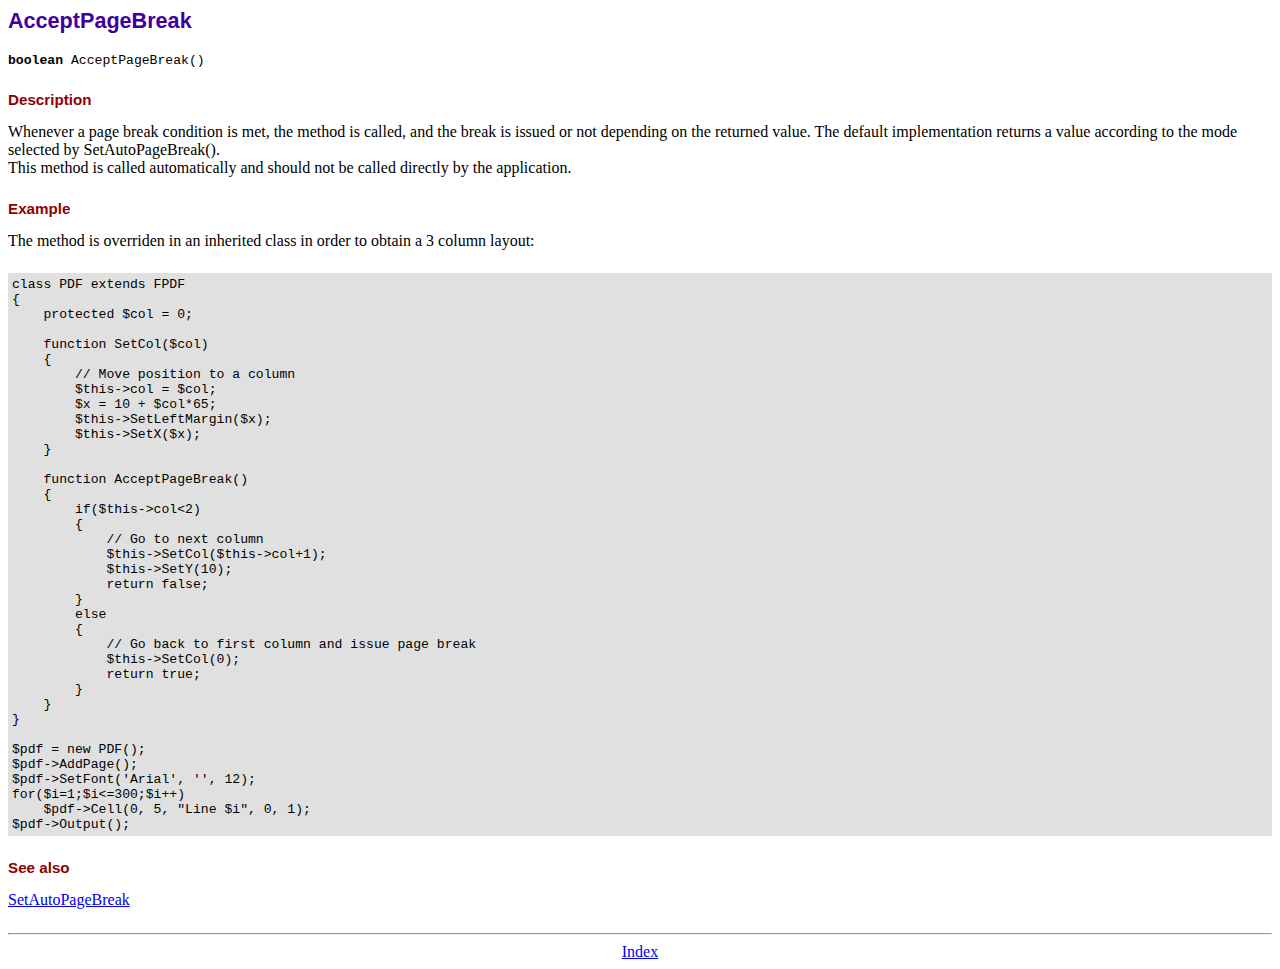
<file: fpdf/doc/acceptpagebreak.htm>
<!DOCTYPE html PUBLIC "-//W3C//DTD HTML 4.01 Transitional//EN">
<html>
<head>
<meta http-equiv="Content-Type" content="text/html; charset=UTF-8">
<title>AcceptPageBreak</title>
<link type="text/css" rel="stylesheet" href="../fpdf.css">
</head>
<body>
<h1>AcceptPageBreak</h1>
<code><b>boolean</b> AcceptPageBreak()</code>
<h2>Description</h2>
Whenever a page break condition is met, the method is called, and the break is issued or not
depending on the returned value. The default implementation returns a value according to the
mode selected by SetAutoPageBreak().
<br>
This method is called automatically and should not be called directly by the application.
<h2>Example</h2>
The method is overriden in an inherited class in order to obtain a 3 column layout:
<div class="doc-source">
<pre><code>class PDF extends FPDF
{
    protected $col = 0;

    function SetCol($col)
    {
        // Move position to a column
        $this-&gt;col = $col;
        $x = 10 + $col*65;
        $this-&gt;SetLeftMargin($x);
        $this-&gt;SetX($x);
    }

    function AcceptPageBreak()
    {
        if($this-&gt;col&lt;2)
        {
            // Go to next column
            $this-&gt;SetCol($this-&gt;col+1);
            $this-&gt;SetY(10);
            return false;
        }
        else
        {
            // Go back to first column and issue page break
            $this-&gt;SetCol(0);
            return true;
        }
    }
}

$pdf = new PDF();
$pdf-&gt;AddPage();
$pdf-&gt;SetFont('Arial', '', 12);
for($i=1;$i&lt;=300;$i++)
    $pdf-&gt;Cell(0, 5, "Line $i", 0, 1);
$pdf-&gt;Output();</code></pre>
</div>
<h2>See also</h2>
<a href="setautopagebreak.htm">SetAutoPageBreak</a>
<hr style="margin-top:1.5em">
<div style="text-align:center"><a href="index.htm">Index</a></div>
</body>
</html>
</file>
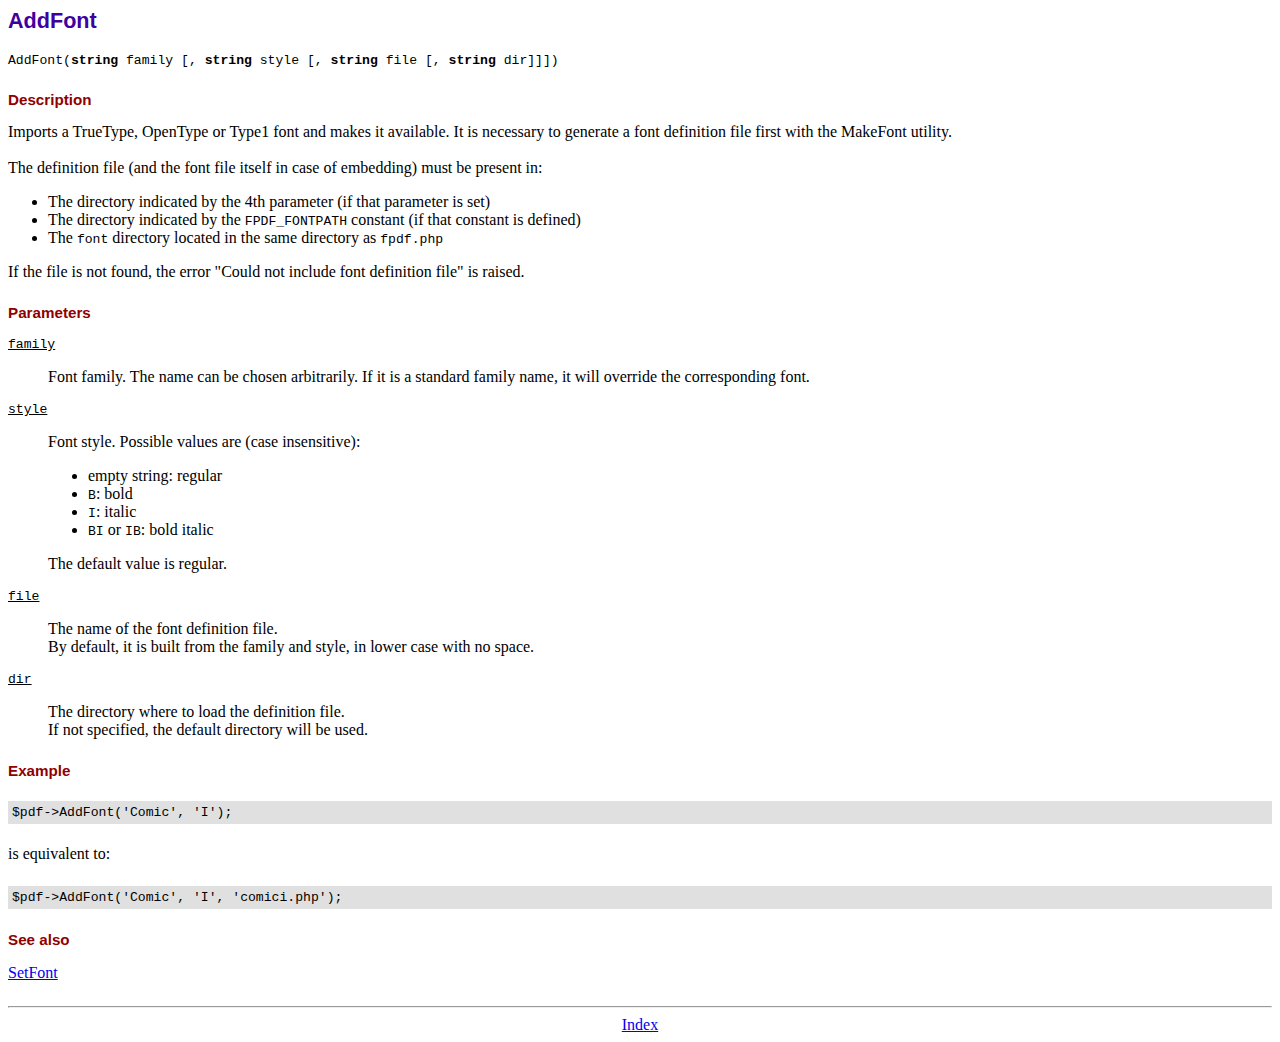
<file: fpdf/doc/addfont.htm>
<!DOCTYPE html PUBLIC "-//W3C//DTD HTML 4.01 Transitional//EN">
<html>
<head>
<meta http-equiv="Content-Type" content="text/html; charset=UTF-8">
<title>AddFont</title>
<link type="text/css" rel="stylesheet" href="../fpdf.css">
</head>
<body>
<h1>AddFont</h1>
<code>AddFont(<b>string</b> family [, <b>string</b> style [, <b>string</b> file [, <b>string</b> dir]]])</code>
<h2>Description</h2>
Imports a TrueType, OpenType or Type1 font and makes it available. It is necessary to generate a font
definition file first with the MakeFont utility.
<br>
<br>
The definition file (and the font file itself in case of embedding) must be present in:
<ul>
<li>The directory indicated by the 4th parameter (if that parameter is set)</li>
<li>The directory indicated by the <code>FPDF_FONTPATH</code> constant (if that constant is defined)</li>
<li>The <code>font</code> directory located in the same directory as <code>fpdf.php</code></li>
</ul>
If the file is not found, the error "Could not include font definition file" is raised.
<h2>Parameters</h2>
<dl class="param">
<dt><code>family</code></dt>
<dd>
Font family. The name can be chosen arbitrarily. If it is a standard family name, it will
override the corresponding font.
</dd>
<dt><code>style</code></dt>
<dd>
Font style. Possible values are (case insensitive):
<ul>
<li>empty string: regular</li>
<li><code>B</code>: bold</li>
<li><code>I</code>: italic</li>
<li><code>BI</code> or <code>IB</code>: bold italic</li>
</ul>
The default value is regular.
</dd>
<dt><code>file</code></dt>
<dd>
The name of the font definition file.
<br>
By default, it is built from the family and style, in lower case with no space.
</dd>
<dt><code>dir</code></dt>
<dd>
The directory where to load the definition file.
<br>
If not specified, the default directory will be used.
</dd>
</dl>
<h2>Example</h2>
<div class="doc-source">
<pre><code>$pdf-&gt;AddFont('Comic', 'I');</code></pre>
</div>
is equivalent to:
<div class="doc-source">
<pre><code>$pdf-&gt;AddFont('Comic', 'I', 'comici.php');</code></pre>
</div>
<h2>See also</h2>
<a href="setfont.htm">SetFont</a>
<hr style="margin-top:1.5em">
<div style="text-align:center"><a href="index.htm">Index</a></div>
</body>
</html>
</file>
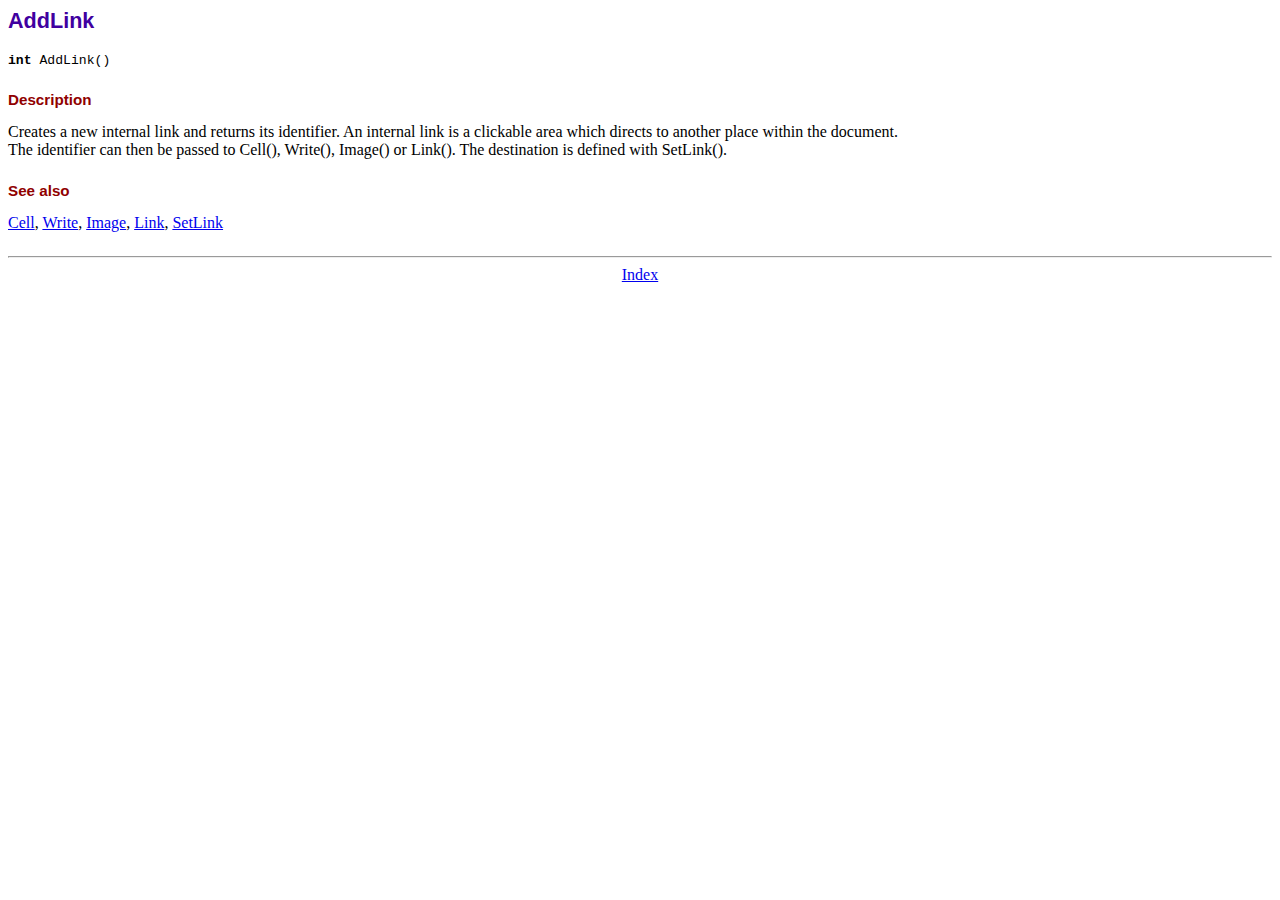
<file: fpdf/doc/addlink.htm>
<!DOCTYPE html PUBLIC "-//W3C//DTD HTML 4.01 Transitional//EN">
<html>
<head>
<meta http-equiv="Content-Type" content="text/html; charset=UTF-8">
<title>AddLink</title>
<link type="text/css" rel="stylesheet" href="../fpdf.css">
</head>
<body>
<h1>AddLink</h1>
<code><b>int</b> AddLink()</code>
<h2>Description</h2>
Creates a new internal link and returns its identifier. An internal link is a clickable area
which directs to another place within the document.
<br>
The identifier can then be passed to Cell(), Write(), Image() or Link(). The destination is
defined with SetLink().
<h2>See also</h2>
<a href="cell.htm">Cell</a>,
<a href="write.htm">Write</a>,
<a href="image.htm">Image</a>,
<a href="link.htm">Link</a>,
<a href="setlink.htm">SetLink</a>
<hr style="margin-top:1.5em">
<div style="text-align:center"><a href="index.htm">Index</a></div>
</body>
</html>
</file>
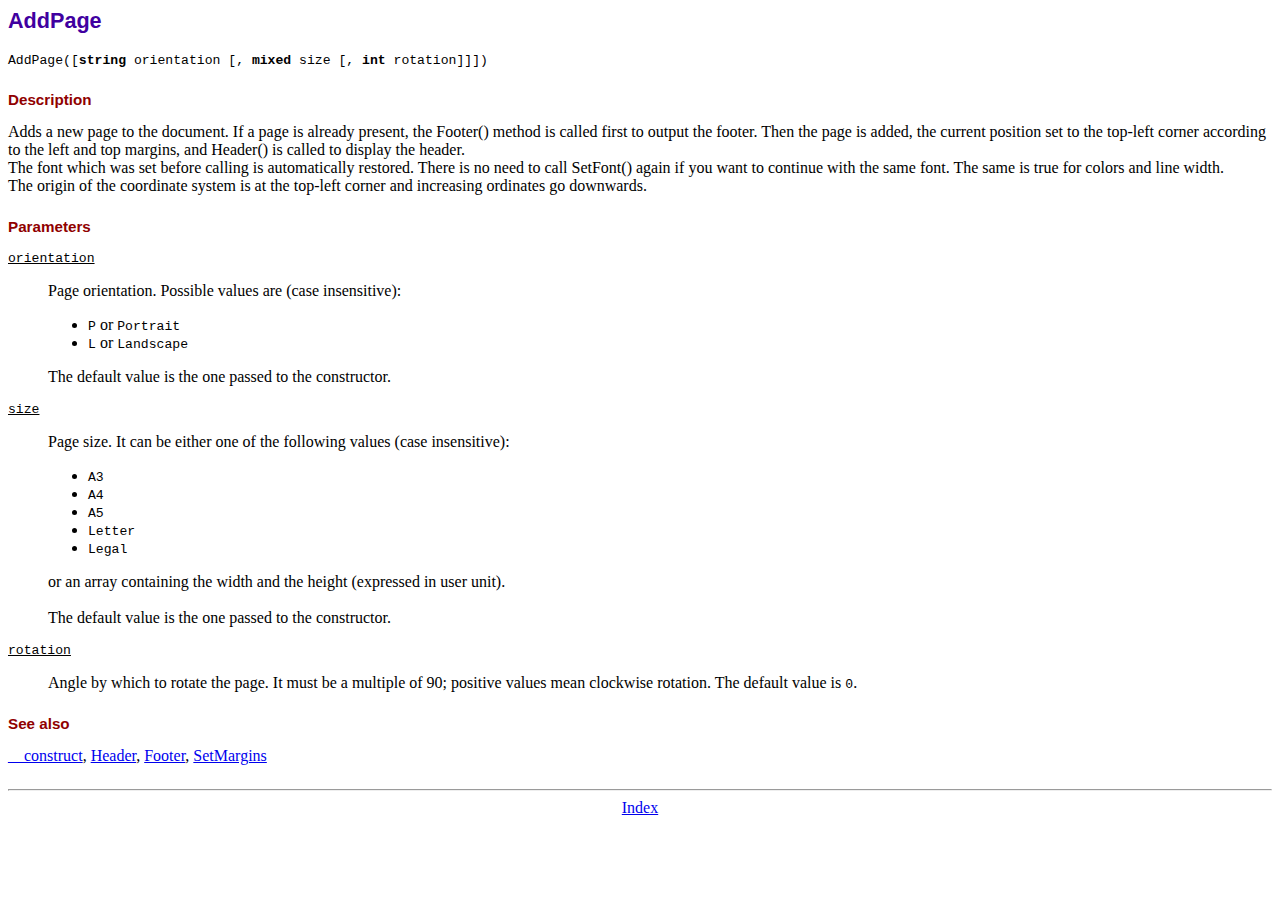
<file: fpdf/doc/addpage.htm>
<!DOCTYPE html PUBLIC "-//W3C//DTD HTML 4.01 Transitional//EN">
<html>
<head>
<meta http-equiv="Content-Type" content="text/html; charset=UTF-8">
<title>AddPage</title>
<link type="text/css" rel="stylesheet" href="../fpdf.css">
</head>
<body>
<h1>AddPage</h1>
<code>AddPage([<b>string</b> orientation [, <b>mixed</b> size [, <b>int</b> rotation]]])</code>
<h2>Description</h2>
Adds a new page to the document. If a page is already present, the Footer() method is called
first to output the footer. Then the page is added, the current position set to the top-left
corner according to the left and top margins, and Header() is called to display the header.
<br>
The font which was set before calling is automatically restored. There is no need to call
SetFont() again if you want to continue with the same font. The same is true for colors and
line width.
<br>
The origin of the coordinate system is at the top-left corner and increasing ordinates go
downwards.
<h2>Parameters</h2>
<dl class="param">
<dt><code>orientation</code></dt>
<dd>
Page orientation. Possible values are (case insensitive):
<ul>
<li><code>P</code> or <code>Portrait</code></li>
<li><code>L</code> or <code>Landscape</code></li>
</ul>
The default value is the one passed to the constructor.
</dd>
<dt><code>size</code></dt>
<dd>
Page size. It can be either one of the following values (case insensitive):
<ul>
<li><code>A3</code></li>
<li><code>A4</code></li>
<li><code>A5</code></li>
<li><code>Letter</code></li>
<li><code>Legal</code></li>
</ul>
or an array containing the width and the height (expressed in user unit).<br>
<br>
The default value is the one passed to the constructor.
</dd>
<dt><code>rotation</code></dt>
<dd>
Angle by which to rotate the page. It must be a multiple of 90; positive values
mean clockwise rotation. The default value is <code>0</code>.
</dd>
</dl>
<h2>See also</h2>
<a href="__construct.htm">__construct</a>,
<a href="header.htm">Header</a>,
<a href="footer.htm">Footer</a>,
<a href="setmargins.htm">SetMargins</a>
<hr style="margin-top:1.5em">
<div style="text-align:center"><a href="index.htm">Index</a></div>
</body>
</html>
</file>
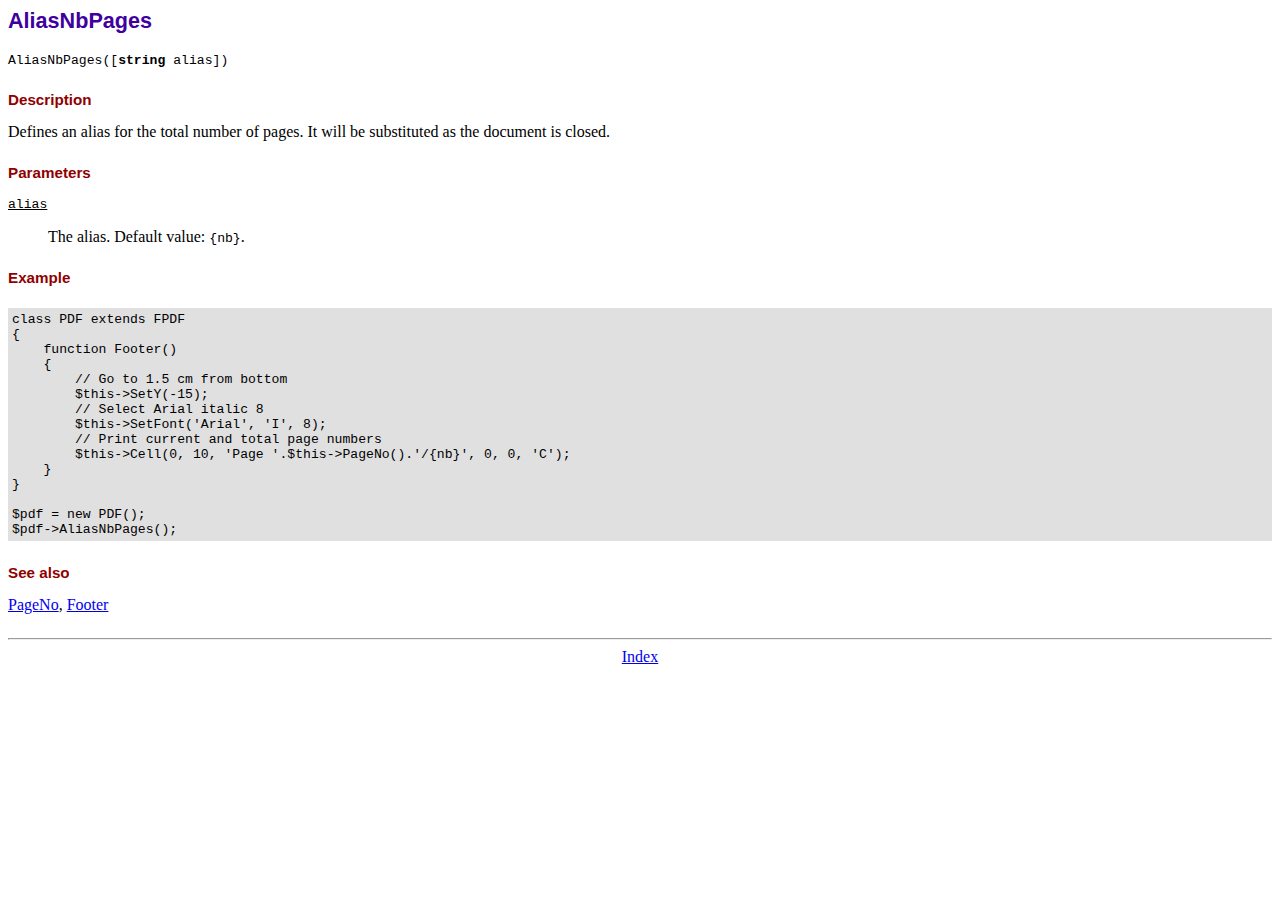
<file: fpdf/doc/aliasnbpages.htm>
<!DOCTYPE html PUBLIC "-//W3C//DTD HTML 4.01 Transitional//EN">
<html>
<head>
<meta http-equiv="Content-Type" content="text/html; charset=UTF-8">
<title>AliasNbPages</title>
<link type="text/css" rel="stylesheet" href="../fpdf.css">
</head>
<body>
<h1>AliasNbPages</h1>
<code>AliasNbPages([<b>string</b> alias])</code>
<h2>Description</h2>
Defines an alias for the total number of pages. It will be substituted as the document is
closed.
<h2>Parameters</h2>
<dl class="param">
<dt><code>alias</code></dt>
<dd>
The alias. Default value: <code>{nb}</code>.
</dd>
</dl>
<h2>Example</h2>
<div class="doc-source">
<pre><code>class PDF extends FPDF
{
    function Footer()
    {
        // Go to 1.5 cm from bottom
        $this-&gt;SetY(-15);
        // Select Arial italic 8
        $this-&gt;SetFont('Arial', 'I', 8);
        // Print current and total page numbers
        $this-&gt;Cell(0, 10, 'Page '.$this-&gt;PageNo().'/{nb}', 0, 0, 'C');
    }
}

$pdf = new PDF();
$pdf-&gt;AliasNbPages();</code></pre>
</div>
<h2>See also</h2>
<a href="pageno.htm">PageNo</a>,
<a href="footer.htm">Footer</a>
<hr style="margin-top:1.5em">
<div style="text-align:center"><a href="index.htm">Index</a></div>
</body>
</html>
</file>
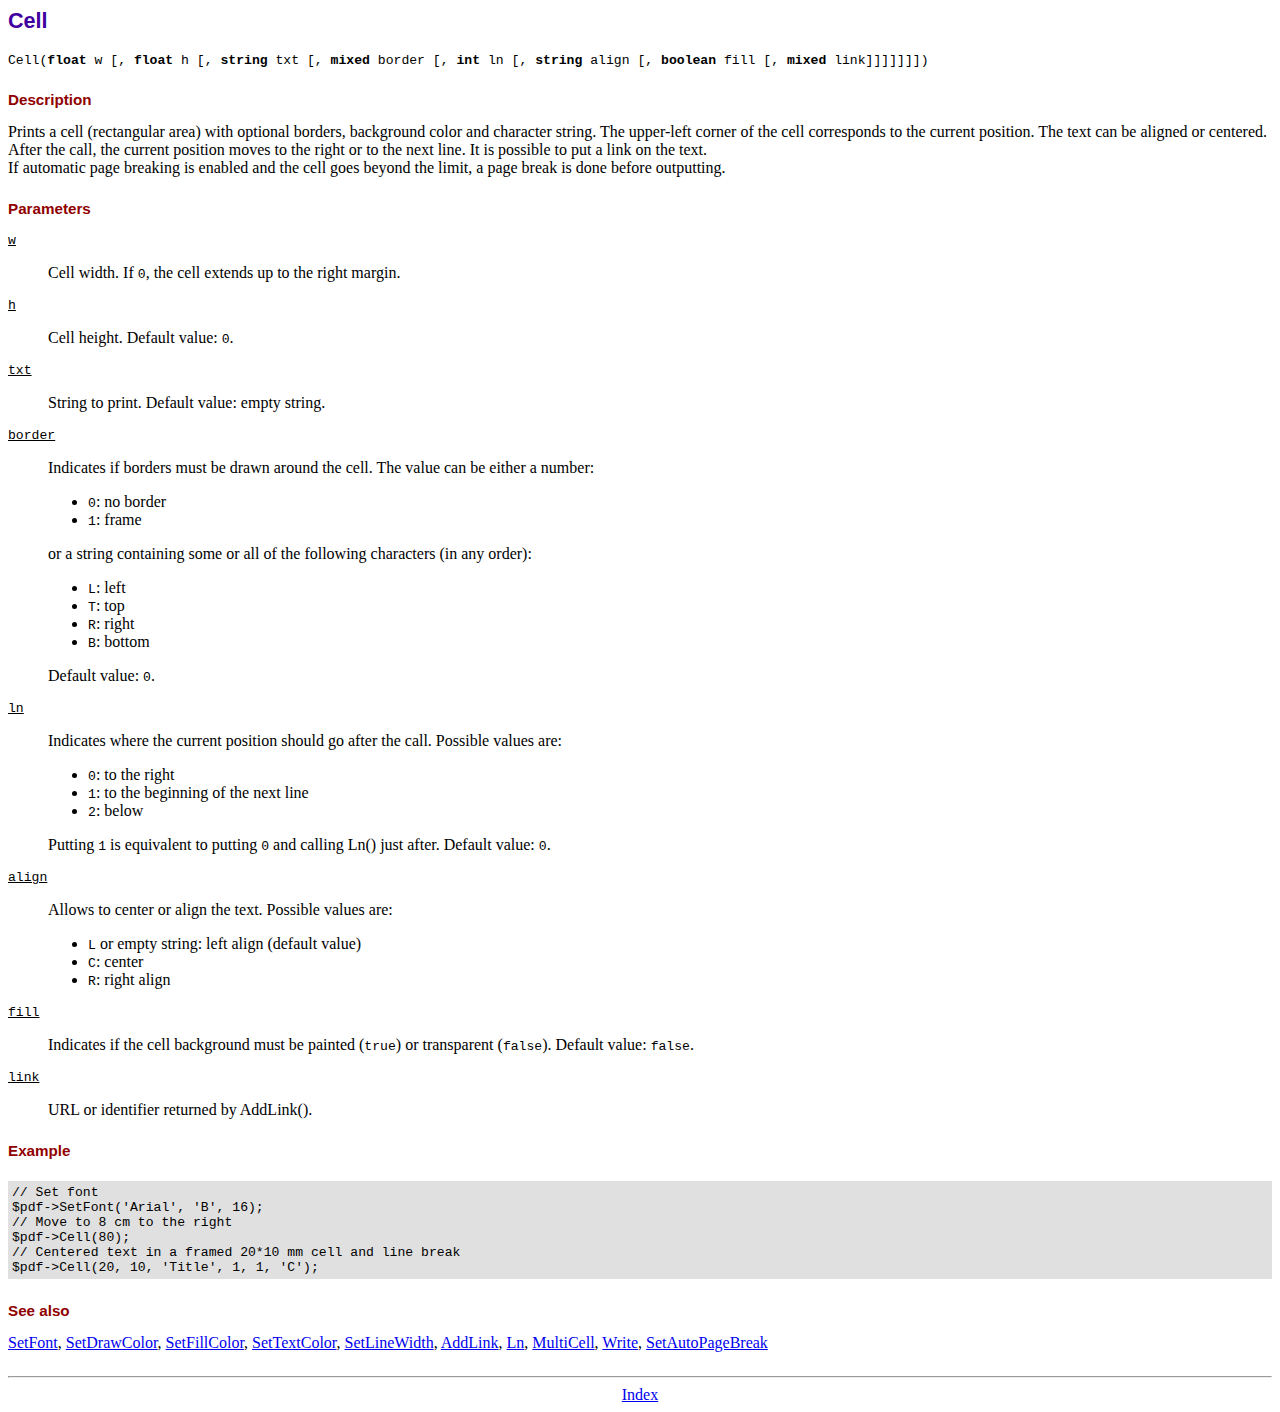
<file: fpdf/doc/cell.htm>
<!DOCTYPE html PUBLIC "-//W3C//DTD HTML 4.01 Transitional//EN">
<html>
<head>
<meta http-equiv="Content-Type" content="text/html; charset=UTF-8">
<title>Cell</title>
<link type="text/css" rel="stylesheet" href="../fpdf.css">
</head>
<body>
<h1>Cell</h1>
<code>Cell(<b>float</b> w [, <b>float</b> h [, <b>string</b> txt [, <b>mixed</b> border [, <b>int</b> ln [, <b>string</b> align [, <b>boolean</b> fill [, <b>mixed</b> link]]]]]]])</code>
<h2>Description</h2>
Prints a cell (rectangular area) with optional borders, background color and character string.
The upper-left corner of the cell corresponds to the current position. The text can be aligned
or centered. After the call, the current position moves to the right or to the next line. It is
possible to put a link on the text.
<br>
If automatic page breaking is enabled and the cell goes beyond the limit, a page break is
done before outputting.
<h2>Parameters</h2>
<dl class="param">
<dt><code>w</code></dt>
<dd>
Cell width. If <code>0</code>, the cell extends up to the right margin.
</dd>
<dt><code>h</code></dt>
<dd>
Cell height.
Default value: <code>0</code>.
</dd>
<dt><code>txt</code></dt>
<dd>
String to print.
Default value: empty string.
</dd>
<dt><code>border</code></dt>
<dd>
Indicates if borders must be drawn around the cell. The value can be either a number:
<ul>
<li><code>0</code>: no border</li>
<li><code>1</code>: frame</li>
</ul>
or a string containing some or all of the following characters (in any order):
<ul>
<li><code>L</code>: left</li>
<li><code>T</code>: top</li>
<li><code>R</code>: right</li>
<li><code>B</code>: bottom</li>
</ul>
Default value: <code>0</code>.
</dd>
<dt><code>ln</code></dt>
<dd>
Indicates where the current position should go after the call. Possible values are:
<ul>
<li><code>0</code>: to the right</li>
<li><code>1</code>: to the beginning of the next line</li>
<li><code>2</code>: below</li>
</ul>
Putting <code>1</code> is equivalent to putting <code>0</code> and calling Ln() just after.
Default value: <code>0</code>.
</dd>
<dt><code>align</code></dt>
<dd>
Allows to center or align the text. Possible values are:
<ul>
<li><code>L</code> or empty string: left align (default value)</li>
<li><code>C</code>: center</li>
<li><code>R</code>: right align</li>
</ul>
</dd>
<dt><code>fill</code></dt>
<dd>
Indicates if the cell background must be painted (<code>true</code>) or transparent (<code>false</code>).
Default value: <code>false</code>.
</dd>
<dt><code>link</code></dt>
<dd>
URL or identifier returned by AddLink().
</dd>
</dl>
<h2>Example</h2>
<div class="doc-source">
<pre><code>// Set font
$pdf-&gt;SetFont('Arial', 'B', 16);
// Move to 8 cm to the right
$pdf-&gt;Cell(80);
// Centered text in a framed 20*10 mm cell and line break
$pdf-&gt;Cell(20, 10, 'Title', 1, 1, 'C');</code></pre>
</div>
<h2>See also</h2>
<a href="setfont.htm">SetFont</a>,
<a href="setdrawcolor.htm">SetDrawColor</a>,
<a href="setfillcolor.htm">SetFillColor</a>,
<a href="settextcolor.htm">SetTextColor</a>,
<a href="setlinewidth.htm">SetLineWidth</a>,
<a href="addlink.htm">AddLink</a>,
<a href="ln.htm">Ln</a>,
<a href="multicell.htm">MultiCell</a>,
<a href="write.htm">Write</a>,
<a href="setautopagebreak.htm">SetAutoPageBreak</a>
<hr style="margin-top:1.5em">
<div style="text-align:center"><a href="index.htm">Index</a></div>
</body>
</html>
</file>
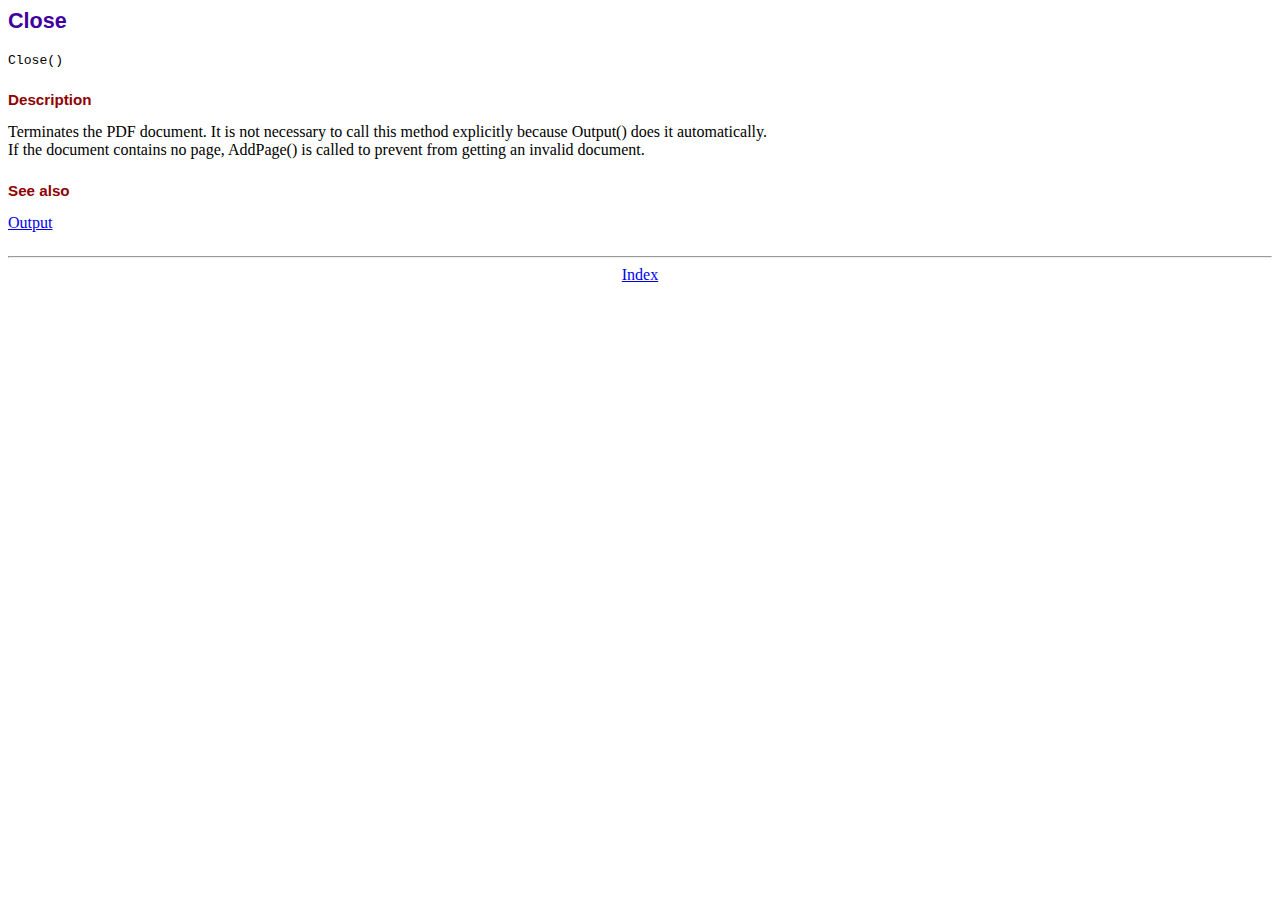
<file: fpdf/doc/close.htm>
<!DOCTYPE html PUBLIC "-//W3C//DTD HTML 4.01 Transitional//EN">
<html>
<head>
<meta http-equiv="Content-Type" content="text/html; charset=UTF-8">
<title>Close</title>
<link type="text/css" rel="stylesheet" href="../fpdf.css">
</head>
<body>
<h1>Close</h1>
<code>Close()</code>
<h2>Description</h2>
Terminates the PDF document. It is not necessary to call this method explicitly because Output()
does it automatically.
<br>
If the document contains no page, AddPage() is called to prevent from getting an invalid document.
<h2>See also</h2>
<a href="output.htm">Output</a>
<hr style="margin-top:1.5em">
<div style="text-align:center"><a href="index.htm">Index</a></div>
</body>
</html>
</file>
<file: fpdf/fpdf.css>
body {font-family:"Times New Roman",serif}
h1 {font:bold 135% Arial,sans-serif; color:#4000A0; margin-bottom:0.9em}
h2 {font:bold 95% Arial,sans-serif; color:#900000; margin-top:1.5em; margin-bottom:1em}
dl.param dt {text-decoration:underline}
dl.param dd {margin-top:1em; margin-bottom:1em}
dl.param ul {margin-top:1em; margin-bottom:1em}
tt, code, kbd {font-family:"Courier New",Courier,monospace; font-size:82%}
div.source {margin-top:1.4em; margin-bottom:1.3em}
div.source pre {display:table; border:1px solid #24246A; width:100%; margin:0em; font-family:inherit; font-size:100%}
div.source code {display:block; border:1px solid #C5C5EC; background-color:#F0F5FF; padding:6px; color:#000000}
div.doc-source {margin-top:1.4em; margin-bottom:1.3em}
div.doc-source pre {display:table; width:100%; margin:0em; font-family:inherit; font-size:100%}
div.doc-source code {display:block; background-color:#E0E0E0; padding:4px}
.kw {color:#000080; font-weight:bold}
.str {color:#CC0000}
.cmt {color:#008000}
p.demo {text-align:center; margin-top:-0.9em}
a.demo {text-decoration:none; font-weight:bold; color:#0000CC}
a.demo:link {text-decoration:none; font-weight:bold; color:#0000CC}
a.demo:hover {text-decoration:none; font-weight:bold; color:#0000FF}
a.demo:active {text-decoration:none; font-weight:bold; color:#0000FF}
</file>
<file: styles/main.css>
/**
 * main.css - Grundlegende Stile für die Bildupload-Anwendung (Flat Design)
 */

 body {
    font-family: 'Roboto', 'Segoe UI', Arial, sans-serif;
    max-width: 1200px;
    margin: 0 auto;
    padding: 20px;
    background-color: #f9f9f9;
    color: #333;
    line-height: 1.6;
}

h1, h2, h3, h4, h5, h6 {
    font-weight: 500;
    color: #212121;
    margin-top: 0;
}

h1 {
    color: #333;
    text-align: center;
    font-size: 26px;
}

h2 {
    font-size: 22px;
    margin-bottom: 20px;
    position: relative;
    padding-bottom: 8px;
}

h2:after {
    content: '';
    position: absolute;
    bottom: 0;
    left: 0;
    width: 40px;
    height: 3px;
    background-color: #607D8B;
}

.form-group {
    margin-bottom: 20px;
}

input[type="file"] {
    width: 100%;
    padding: 10px;
    background-color: #f5f5f5;
    border: none;
    border-radius: 2px;
    cursor: pointer;
}

input[type="text"] {
    display: block;
    width: 100%;
    padding: 12px;
    border: none;
    background-color: #f5f5f5;
    border-radius: 2px;
    font-size: 16px;
}

input[type="text"]:focus {
    outline: none;
    background-color: #e0e0e0;
}

.hidden {
    display: none;
}

.text-content {
    margin-top: 15px;
    padding: 12px;
    background-color: #f9f9f9;
    border-radius: 2px;
    font-size: 14px;
    max-height: 150px;
    overflow-y: auto;
    white-space: pre-wrap;
    line-height: 1.5;
    font-family: 'Roboto Mono', 'Consolas', monospace;
}

.loading {
    display: none;
    text-align: center;
    margin-top: 10px;
    color: #666;
}

.highlight {
    background-color: #FFF176;
    font-weight: bold;
    padding: 0 2px;
}

.no-results {
    text-align: center;
    padding: 30px;
    font-style: italic;
    color: #666;
    background-color: #f5f5f5;
    border-radius: 2px;
}

.search-status {
    margin-top: 10px;
    font-style: italic;
    color: #666;
}
</file>
<file: styles/layout.css>
/**
 * layout.css - Layout-Stile für die Bildupload-Anwendung (Flat Design)
 */

 .upload-container, .search-container {
    background-color: #fff;
    border-radius: 2px;
    padding: 25px;
    margin-bottom: 30px;
}

.image-grid {
    display: grid;
    grid-template-columns: repeat(auto-fill, minmax(300px, 1fr));
    gap: 20px;
}

.image-card {
    background-color: #fff;
    border-radius: 2px;
    padding: 15px;
    transition: transform 0.2s;
    border-left: 4px solid transparent;
}

.image-card:hover {
    transform: scale(1.02);
}

.image-card img {
    width: 100%;
    height: auto;
    border-radius: 2px;
}

.image-card embed {
    width: 100%;
    height: 300px;
    border-radius: 2px;
}

.image-wrapper {
    position: relative;
}

.search-highlight {
    background-color: #fffbee;
}

/* Simplified search form */
.search-form {
    margin-bottom: 15px;
    width: 100%;
}

/* Enhanced search input styling - without drop shadow */
.search-form input[type="text"] {
    width: 100%;
    padding: 10px 12px;  /* Reduced padding */
    border: none;
    border-radius: 2px;
    background-color: #f5f5f5;
    font-size: 16px;
    transition: background-color 0.2s;
    box-sizing: border-box; /* This ensures padding doesn't increase width */
}

/* Visual feedback when typing - no drop shadow */
.search-form input[type="text"]:focus {
    outline: none;
    background-color: #e0e0e0;
}

.search-form input[type="text"]::placeholder {
    color: #9e9e9e;
    transition: opacity 0.2s;
}

.search-form input[type="text"]:focus::placeholder {
    opacity: 0.5;
}

/* Status messages styling */
.search-status, .tag-filter-status {
    margin-top: 10px;
    font-style: italic;
    color: #607D8B;
    padding: 5px 0;
}

.upload-progress-box {
    margin-top: 15px;
    padding: 15px;
    background-color: #f5f5f5;
    border-radius: 2px;
    display: none;
}

.upload-progress-box h3 {
    margin-top: 0;
    font-weight: 500;
}

/* Responsive adjustments */
@media (max-width: 768px) {
    .search-form {
        flex-direction: column;
        align-items: stretch;
    }
    
    .search-form input[type="text"] {
        margin-bottom: 10px;
    }
}
</file>
<file: styles/components.css>
/**
 * components.css - Stile für UI-Komponenten (Flat Design)
 */

/* Buttons */
.btn {
    padding: 10px 16px;
    border: none;
    border-radius: 2px;
    cursor: pointer;
    font-weight: 500;
    text-transform: uppercase;
    font-size: 14px;
    transition: background-color 0.2s, transform 0.1s;
}

.btn:hover {
    background-color: #e0e0e0;
    transform: translateY(-1px);
}

.btn:active {
    transform: translateY(1px);
}

.btn-primary {
    background-color: #607D8B; /* Grayish primary button */
    color: white;
}

.btn-primary:hover {
    background-color: #455A64; /* Darker shade of gray */
}

.btn-danger {
    background-color: #F44336;
    color: white;
}

.btn-danger:hover {
    background-color: #D32F2F;
}

.btn-info {
    background-color: #2196F3;
    color: white;
}

.btn-info:hover {
    background-color: #1976D2;
}

#clearSearchBtn {
    background-color: #9C27B0;
    color: white;
}

#clearSearchBtn:hover {
    background-color: #7B1FA2;
}

/* PDF-Viewer */
.image-card .pdf-preview {
    width: 100%;
    height: 300px;
    border-radius: 2px;
    background-color: #f9f9f9;
    display: flex;
    flex-direction: column;
    align-items: center;
    justify-content: center;
}

.pdf-preview canvas {
    max-width: 100%;
    max-height: 250px;
}

.pdf-preview .pdf-controls {
    width: 100%;
    display: flex;
    justify-content: center;
    margin-top: 10px;
    gap: 10px;
}

/* Datei-Badge */
.file-type-badge {
    position: absolute;
    top: 10px;
    right: 10px;
    background-color: rgba(0, 0, 0, 0.6);
    color: white;
    padding: 3px 8px;
    font-size: 12px;
    border-radius: 2px;
    font-weight: 500;
}

/* Fortschrittsanzeige */
.progress-container {
    margin-top: 10px;
    width: 100%;
    background-color: #e0e0e0;
    border-radius: 2px;
    display: none;
}

.progress-bar {
    height: 20px;
    width: 0;
    background-color: #607D8B;
    border-radius: 2px;
    text-align: center;
    line-height: 20px;
    color: white;
    font-size: 12px;
}

/* Aktionen für Bild-/PDF-Karten */
.image-actions {
    display: flex;
    justify-content: space-between;
    margin-top: 10px;
    gap: 10px;
}

/* Styles für Tag-Auswahl - Modernisiert */
.tags-selection {
    display: flex;
    flex-wrap: wrap;
    gap: 10px;
    margin-top: 5px;
}

.tag-checkbox {
    display: inline-flex;
    align-items: center;
    justify-content: center;
    padding: 8px 12px;
    border-radius: 2px;
    cursor: pointer;
    user-select: none;
    transition: all 0.2s;
    font-size: 14px;
    text-align: center;
    position: relative;
    /* Wichtig: Damit das Label klickbar ist, auch wenn input versteckt ist */
    z-index: 1;
}

/* Tag colors - diverse and visually distinct */
.tag-checkbox[for="tag-deutsch"] {
    background-color: #FFCDD2; /* Softer light red background */
    color: #B71C1C; /* Deep red text */
}

.tag-checkbox[for="tag-mathematik"] {
    background-color: #E3F2FD; /* Light blue background */
    color: #1976D2; /* Dark blue text */
}

.tag-checkbox[for="tag-sachunterricht"] {
    background-color: #E8F5E9; /* Light green background */
    color: #2E7D32; /* Dark green text */
}

.tag-checkbox[for="tag-englisch"] {
    background-color: #F3E5F5; /* Light purple background */
    color: #9C27B0; /* Dark purple text */
}

.tag-checkbox[for="tag-andere"] {
    background-color: #FFF3E0; /* Soft light orange background */
    color: #E65100; /* Deep orange text */
}

/* Hide the actual checkbox but keep it accessible */
.tag-checkbox input[type="checkbox"] {
    position: absolute;
    opacity: 0;
    width: 0;
    height: 0;
}

/* Make sure the span fills the entire area and is clickable */
.tag-checkbox span {
    display: inline-block;
    width: 100%;
    cursor: pointer;
}

/* Selected tag style */
.tag-checkbox input:checked + span {
    font-weight: 700;
}

/* For all browsers, use class-based approach instead of :has */
.tag-checkbox.selected {
    transform: scale(1.05);
}

/* Hover effect for tags */
.tag-checkbox:hover {
    filter: brightness(95%);
}

/* Styles für Tag-Anzeige */
.file-tags {
    margin-top: 10px;
    display: flex;
    flex-wrap: wrap;
    gap: 5px;
}

.tag {
    padding: 4px 8px;
    border-radius: 2px;
    font-size: 12px;
    display: inline-block;
    background-color: #e0e0e0;
    color: #616161;
}

/* Specific tag color classes */
.tag-deutsch {
    background-color: #FFCDD2;
    color: #B71C1C;
}

.tag-mathematik {
    background-color: #E3F2FD;
    color: #1976D2;
}

.tag-sachunterricht {
    background-color: #E8F5E9;
    color: #2E7D32;
}

.tag-englisch {
    background-color: #F3E5F5;
    color: #9C27B0;
}

.tag-andere {
    background-color: #FFF3E0;
    color: #E65100;
}

.no-tags {
    color: #888;
    font-style: italic;
    font-size: 12px;
}
</file>
<file: styles/login.css>
/**
 * login.css - Stile für die Login-Seite (Flat Design)
 */

 body {
    background-color: #f9f9f9;
    display: flex;
    justify-content: center;
    align-items: center;
    min-height: 100vh;
    margin: 0;
    padding: 0;
    font-family: 'Roboto', 'Segoe UI', Arial, sans-serif;
}

.login-container {
    width: 100%;
    max-width: 400px;
    padding: 20px;
}

.login-box {
    background-color: #fff;
    border-radius: 2px;
    padding: 40px;
}

.login-box h1 {
    font-size: 24px;
    color: #333;
    margin-top: 0;
    margin-bottom: 10px;
    text-align: center;
    font-weight: 500;
}

.login-box h2 {
    font-size: 18px;
    color: #666;
    margin-top: 0;
    margin-bottom: 30px;
    text-align: center;
    font-weight: 400;
}

.form-group {
    margin-bottom: 24px;
}

.form-group label {
    display: block;
    margin-bottom: 8px;
    font-weight: 500;
    color: #333;
}

.form-group input[type="text"],
.form-group input[type="password"] {
    width: 100%;
    padding: 12px;
    border: none;
    background-color: #f5f5f5;
    border-radius: 2px;
    font-size: 16px;
}

.form-group input[type="text"]:focus,
.form-group input[type="password"]:focus {
    outline: none;
    background-color: #e0e0e0;
}

.remember-me {
    display: flex;
    align-items: center;
}

.remember-me input {
    margin-right: 8px;
    accent-color: #607D8B;
}

.remember-me label {
    margin-bottom: 0;
    font-weight: normal;
}

.btn-full {
    width: 100%;
    padding: 14px !important;
    font-size: 16px;
    text-transform: uppercase;
    letter-spacing: 0.5px;
}

.message {
    padding: 15px;
    border-radius: 2px;
    margin-bottom: 25px;
    text-align: center;
}

.hidden {
    display: none;
}

.error-message {
    background-color: #ffebee;
    color: #c62828;
}

.success-message {
    background-color: #e8f5e9;
    color: #2e7d32;
}

.login-info {
    margin-top: 30px;
    padding-top: 20px;
    border-top: 1px solid #f5f5f5;
    font-size: 13px;
    color: #777;
    text-align: center;
}

.login-info p {
    margin: 0;
    line-height: 1.5;
}
</file>
